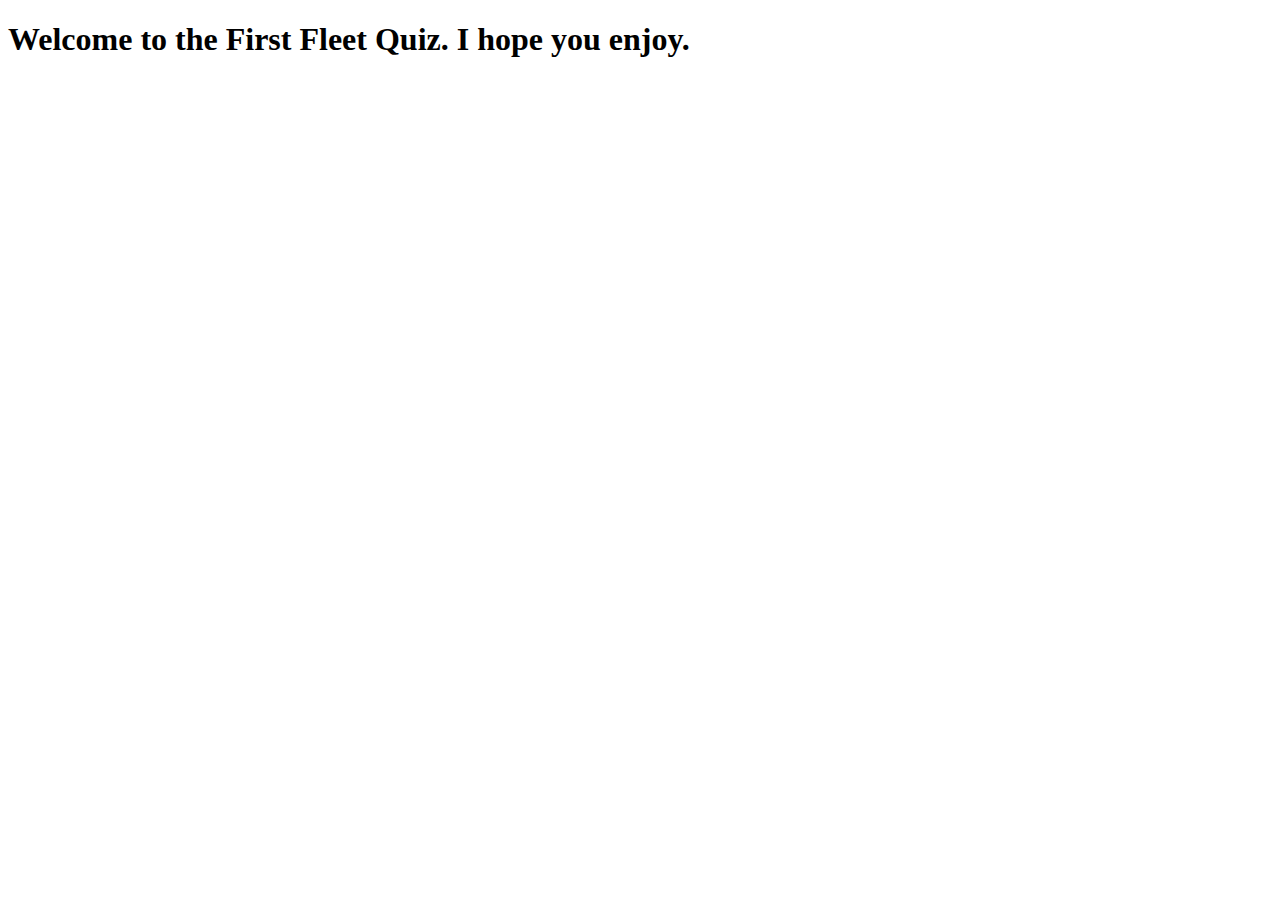
<file: Index.html>
<!DOCTYPE html>
<html lang="en">
<head>
    <meta charset="UTF-8">
    <meta name="viewport" content="width=device-width, initial-scale=1.0">
    <title>Document</title>
</head>
<body>
    <h1>Welcome to the First Fleet Quiz. I hope you enjoy.</h1>
</body>
</html>
</file>
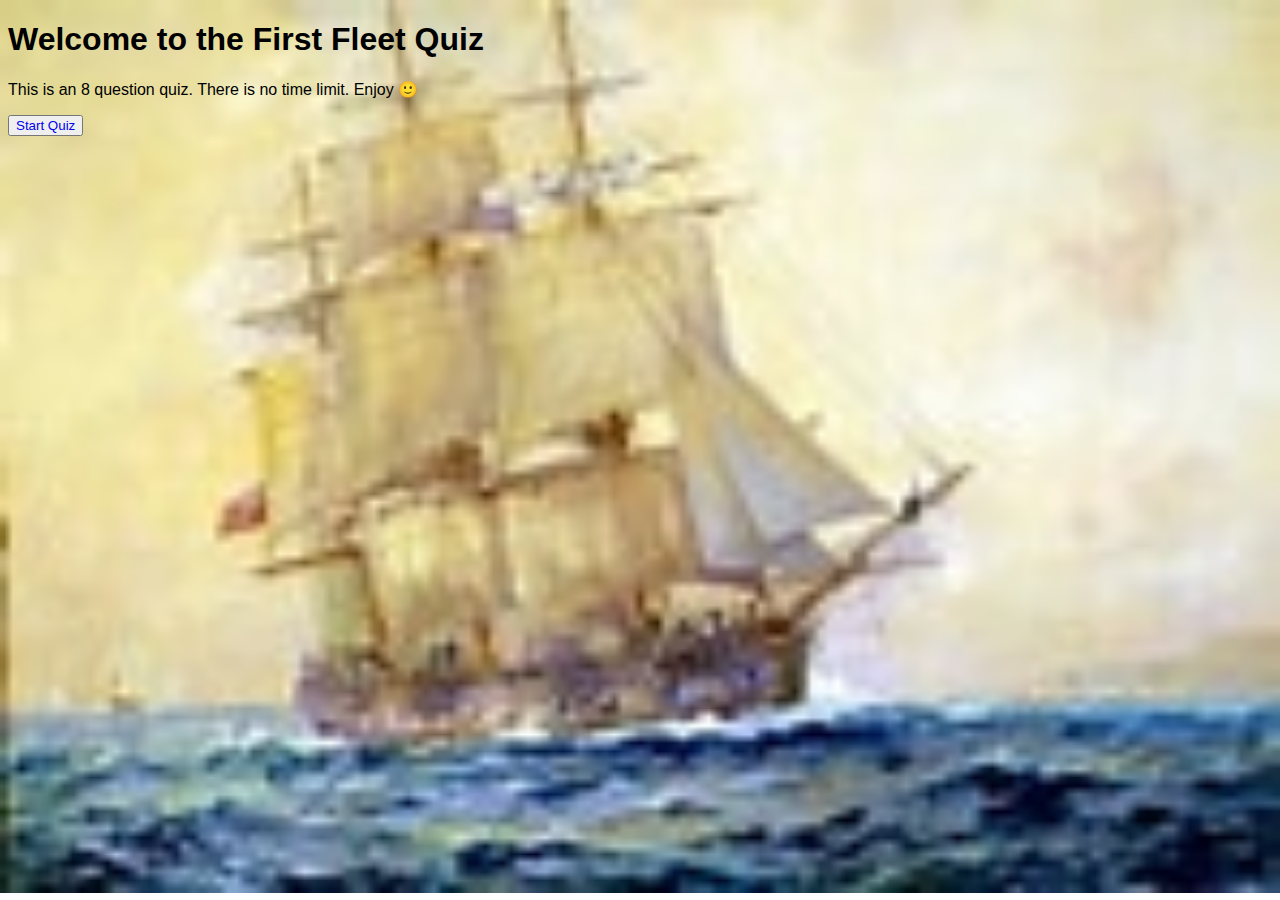
<file: index.html>
<!DOCTYPE html>
<html lang="en">
<head>
    <meta charset="UTF-8">
    <meta name="viewport" content="width=device-width, initial-scale=1.0">
    <title>Document</title>
    <link rel="stylesheet" href="style.css">
</head>
<body>
   
    <h1 class="text" id="QuizHead">Welcome to the First Fleet Quiz</h1>
    <p class="text">This is an 8 question quiz. There is no time limit. Enjoy 🙂</p>
    <button type="button"><a href="Q1.html">Start Quiz</a></button>

    
    <script type="text/javascript" src="ws.js"></script>
</body>
</html>
</file>
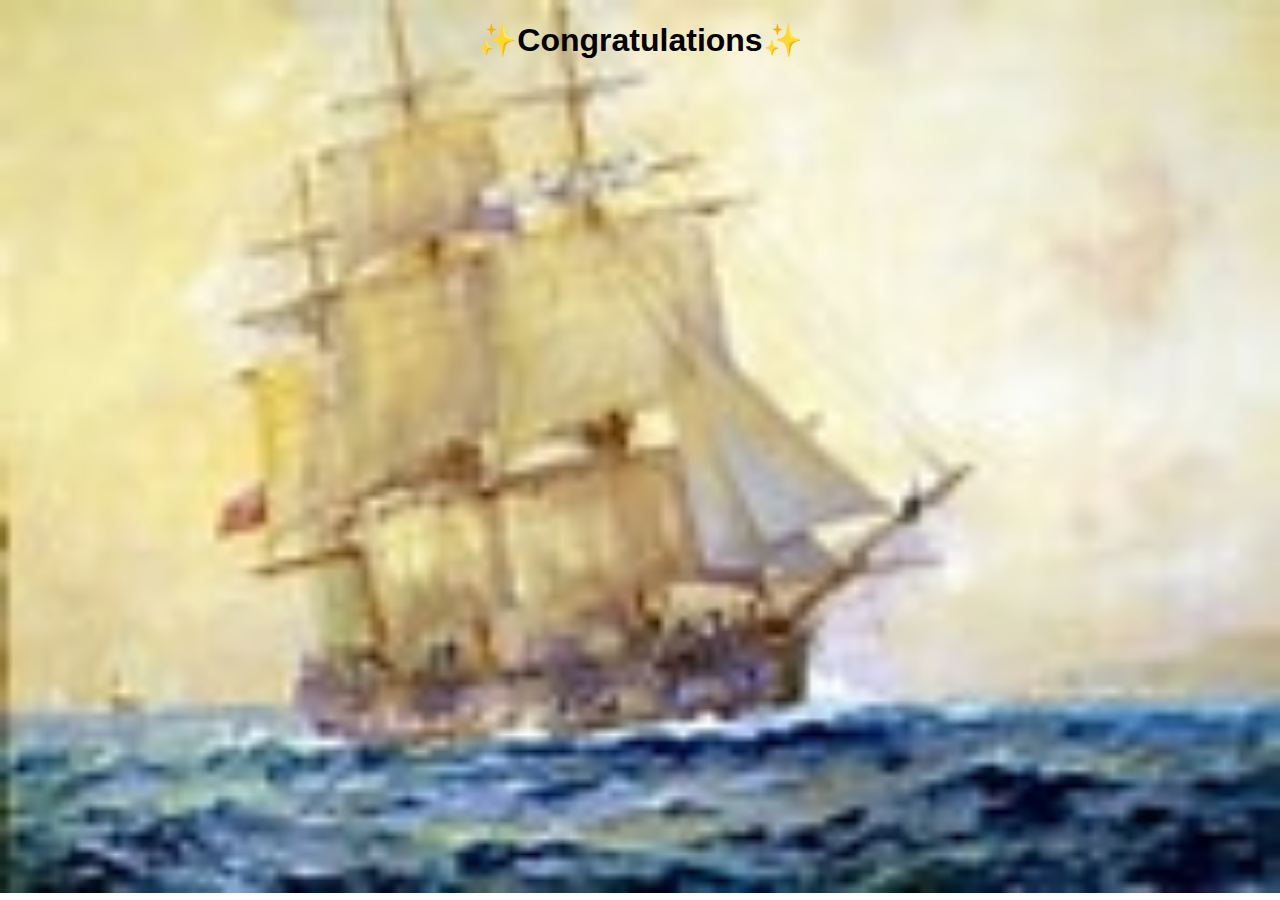
<file: finish.html>
<!DOCTYPE html>
<html lang="en">
<head>
    <meta charset="UTF-8">
    <meta name="viewport" content="width=device-width, initial-scale=1.0">
    <title>Document</title>
    <link rel="stylesheet" href="style.css">
</head>
<body>
    <h1 id="fqh1">✨Congratulations✨</h1>
    <script type="text/javascript" src="fq.js"></script>
</body>
</html>
</file>
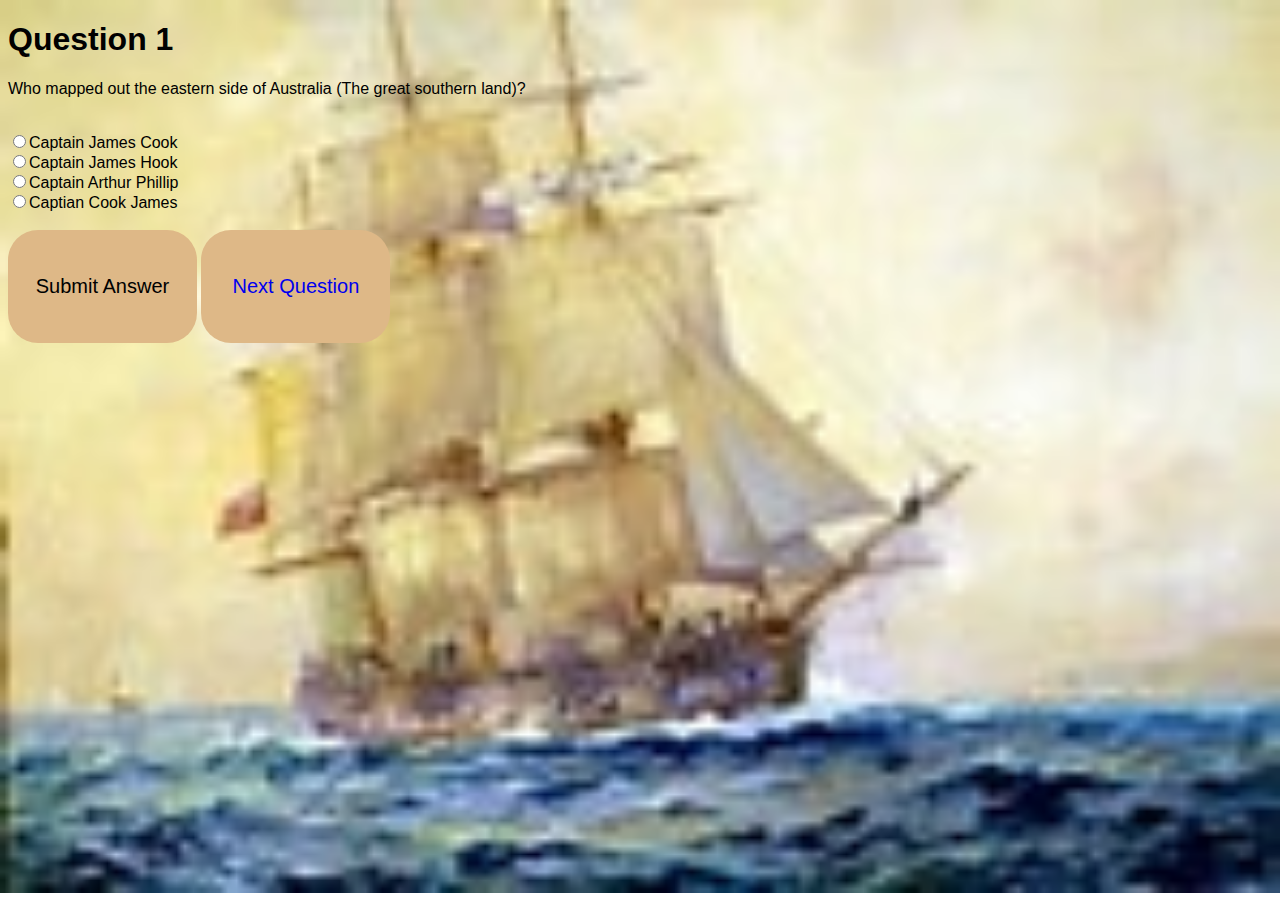
<file: Q1.html>
<!DOCTYPE html>
<html lang="en">
<head>
    <meta charset="UTF-8">
    <meta name="viewport" content="width=device-width, initial-scale=1.0">
    <title>Document</title>
    <link rel="stylesheet" href="style.css">
</head>
<body>
    <div>
     <h1>Question 1</h1>
      <div>
        
        <p class="animate__backInRight">Who mapped out the eastern side of Australia (The great southern land)?</p> <br>
        
             <div>
                    <input type="radio" name="q1" required value="Answer1" id="q1a1">Captain James Cook<br>
                    <input type="radio" name="q1" value="Answer2" id="q1a2">Captain James Hook<br>
                    <input type="radio" name="q1" value="Answer3" id="q1a3">Captain Arthur Phillip<br>
                    <input type="radio" name="q1" value="Answer4" id="q1a4">Captian Cook James<br>
                    <br><button id="q1btn" class="Submit">Submit Answer</button>
                    <button class="Next"><a href="Q2.html">Next Question</a></button>
            </div>    
    
    
    
      </div>
      <br>
      <label id="outcome"></label>
      <label id="q1r"></label>
  
    </div>    
    
    
    <script type="text/javascript" src="script.js"></script>
</body>
</html>
</file>
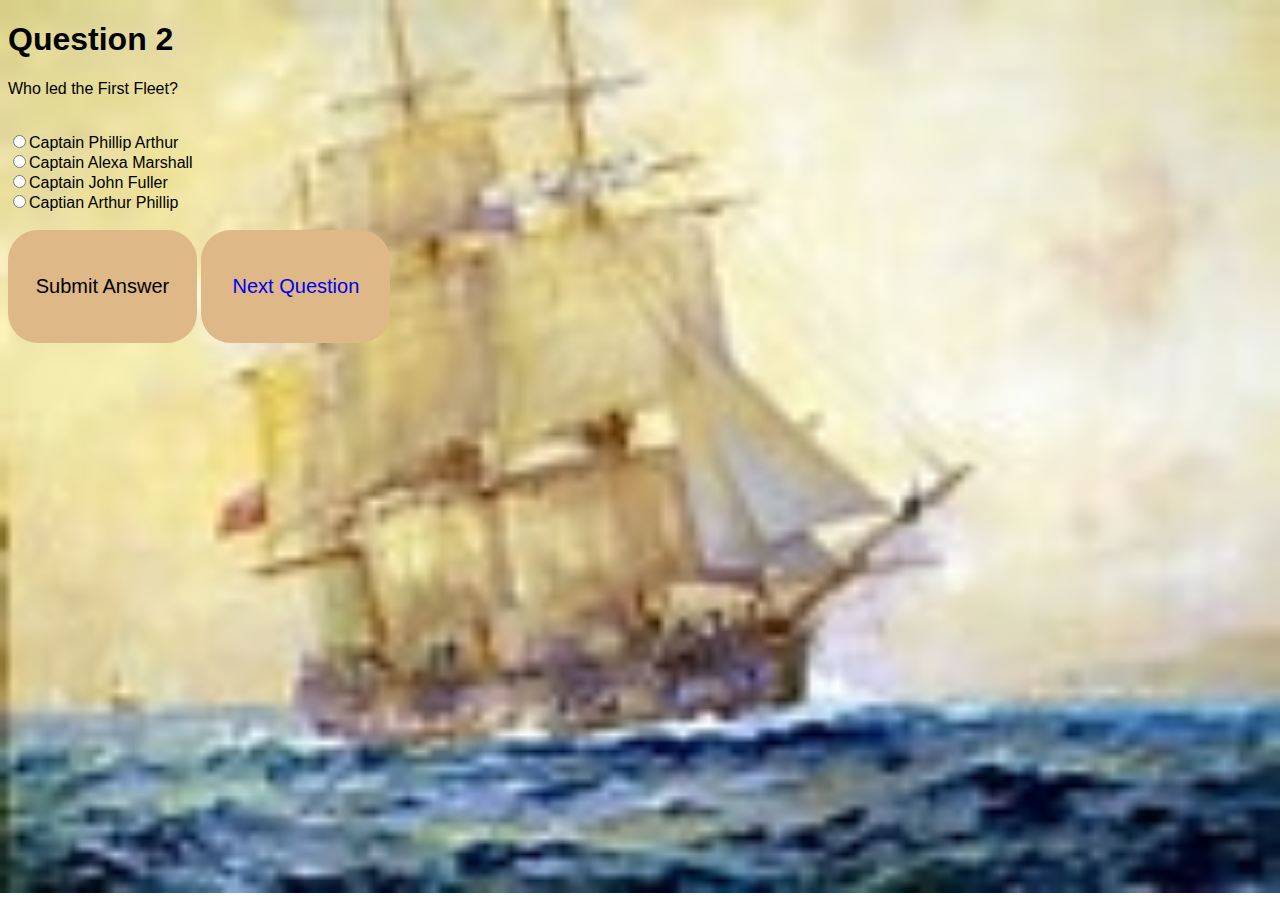
<file: Q2.html>
<!DOCTYPE html>

<html lang="en">

<head>

    <meta charset="UTF-8">

    <meta name="viewport" content="width=device-width, initial-scale=1.0">

    <title>Document</title>
    <link rel="stylesheet" href="style.css">

</head>

<body>
  <div>
    <h1>Question 2</h1>
     <div>
       
       <p>Who led the First Fleet?</p> <br>
       
            <div>
                   <input type="radio" name="q2" required value="Answer1" id="q2a1">Captain Phillip Arthur<br>
                   <input type="radio" name="q2" value="Answer2" id="q2a2">Captain Alexa Marshall<br>
                   <input type="radio" name="q2" value="Answer3" id="q2a3">Captain John Fuller<br>
                   <input type="radio" name="q2" value="Answer4" id="q2a4">Captian Arthur Phillip<br>
                   <br><button id="q2btn" class="Submit">Submit Answer</button>
                   <button class="Next"><a href="Q3.html">Next Question</a></button>
           </div>    
   
   
   
     </div>
     <br>
     <label id="outcome"></label>
     <label id="q2r"></label>
 
   </div>   
   <script type="text/javascript" src="script2.js"></script> 
</body>

</html>
</file>
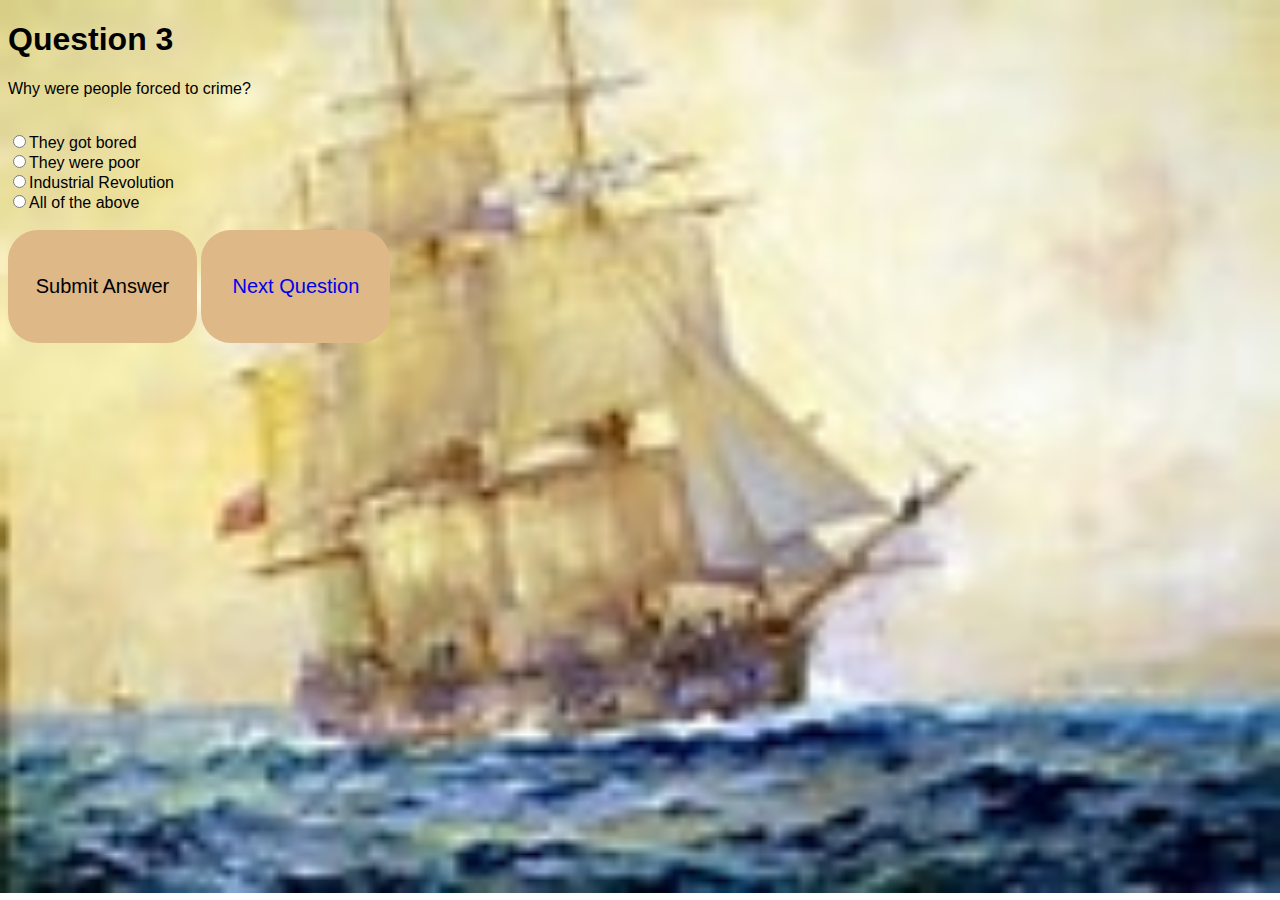
<file: Q3.html>
<!DOCTYPE html>
<html lang="en">
<head>
    <meta charset="UTF-8">
    <meta name="viewport" content="width=device-width, initial-scale=1.0">
    <title>Document</title>
    <link rel="stylesheet" href="style.css">
</head>
<body>
    <div>
     <h1>Question 3</h1>
      <div>
        
        <p class="animate__backInRight">Why were people forced to crime?</p> <br>
        
             <div>
                    <input type="radio" name="q3" required value="Answer1" id="q3a1">They got bored<br>
                    <input type="radio" name="q3" value="Answer2" id="q3a2">They were poor<br>
                    <input type="radio" name="q3" value="Answer3" id="q3a3">Industrial Revolution<br>
                    <input type="radio" name="q3" value="Answer4" id="q3a4">All of the above<br>
                    <br><button id="q1btn" class="Submit">Submit Answer</button>
                    <button class="Next"><a href="Q4.html">Next Question</a></button>
            </div>    
    
    
    
      </div>
      <br>
      <label id="outcome"></label>
      <label id="q3r"></label>
  
    </div>    
    
    
    <script type="text/javascript" src="script3.js"></script>
</body>
</html>
</file>
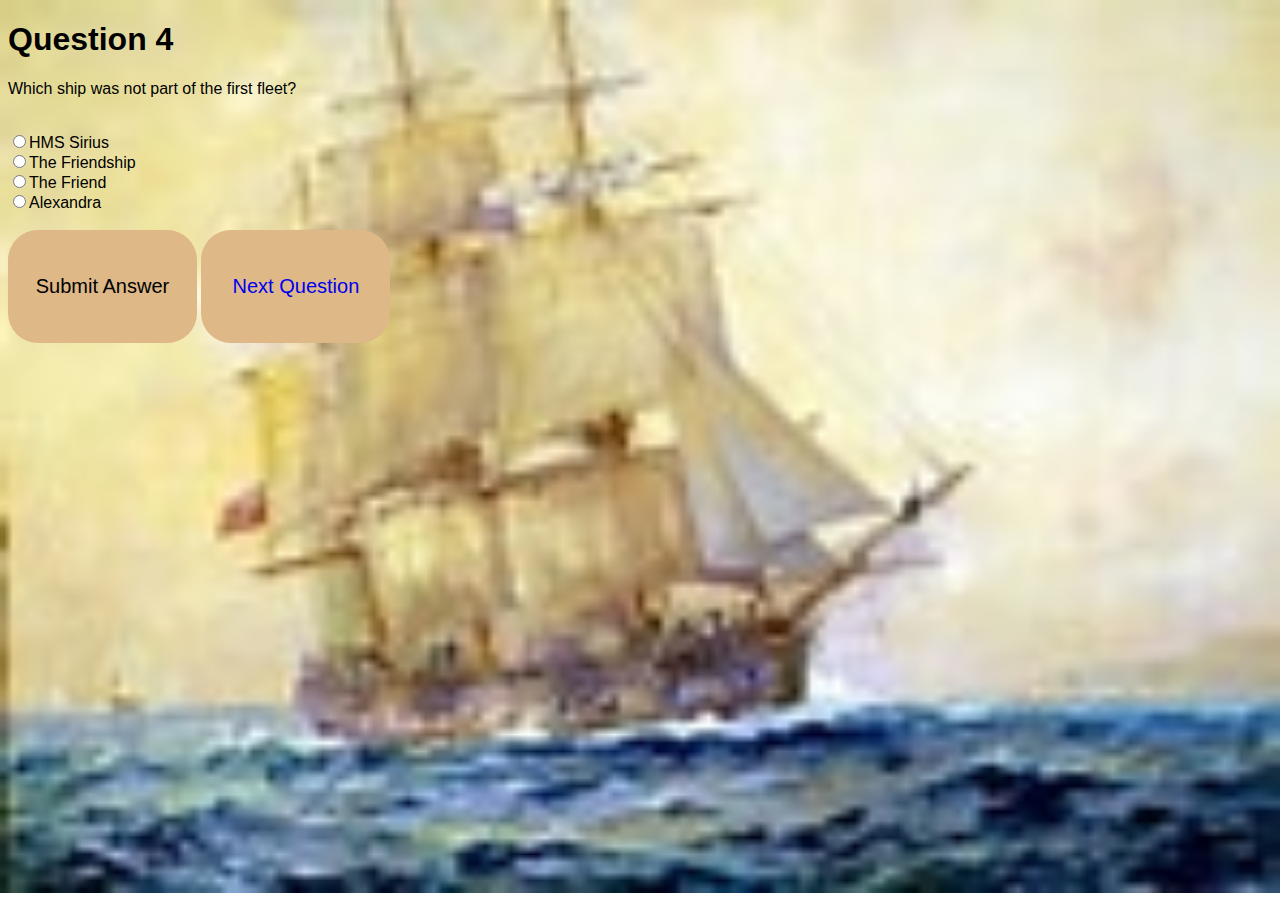
<file: Q4.html>
<!DOCTYPE html>
<html lang="en">
<head>
    <meta charset="UTF-8">
    <meta name="viewport" content="width=device-width, initial-scale=1.0">
    <title>Document</title>
    <link rel="stylesheet" href="style.css">
</head>
<body>
    <div>
     <h1>Question 4</h1>
      <div>
        
        <p class="animate__backInRight">Which ship was not part of the first fleet?</p> <br>
        
             <div>
                    <input type="radio" name="q4" required value="Answer1" id="q4a1">HMS Sirius<br>
                    <input type="radio" name="q4" value="Answer2" id="q4a2">The Friendship<br>
                    <input type="radio" name="q4" value="Answer3" id="q4a3">The Friend<br>
                    <input type="radio" name="q4" value="Answer4" id="q4a4">Alexandra<br>
                    <br><button id="q4btn" class="Submit">Submit Answer</button>
                    <button class="Next"><a href="Q5.html">Next Question</a></button>
            </div>    
    
    
    
      </div>
      <br>
      <label id="outcome"></label>
      <label id="q4r"></label>
  
    </div>    
    
    
    <script type="text/javascript" src="script4.js"></script>
</body>
</html>
</file>
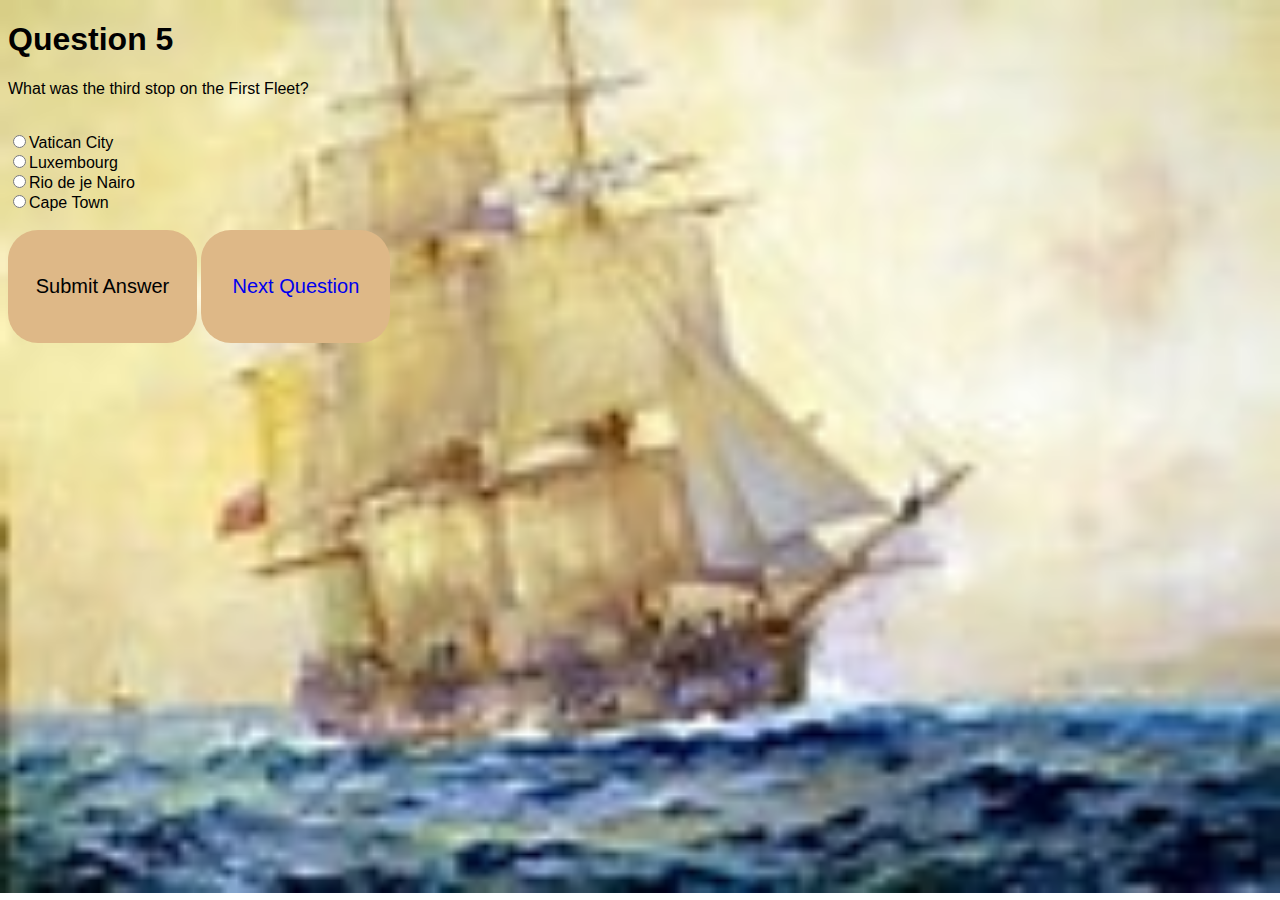
<file: Q5.html>
<!DOCTYPE HTML>
<html lang="en">
<head>
    <meta charset="UTF-8">
    <meta name="viewport" content="width=device-width, initial-scale=1.0">
    <title>Document</title>
    <link rel="stylesheet" href="style.css">
</head>
<body>
    <div>
     <h1>Question 5</h1>
      <div>
        
        <p class="animate__backInRight">What was the third stop on the First Fleet?</p> <br>
        
             <div>
                    <input type="radio" name="q5" required value="Answer1" id="q5a1">Vatican City<br>
                    <input type="radio" name="q5" value="Answer2" id="q5a2">Luxembourg<br>
                    <input type="radio" name="q5" value="Answer3" id="q5a3">Rio de je Nairo<br>
                    <input type="radio" name="q5" value="Answer4" id="q5a4">Cape Town<br>
                    <br><button id="q1btn" class="Submit">Submit Answer</button>
                    <button class="Next"><a href="Q6.html">Next Question</a></button>
            </div>    
    
    
    
      </div>
      <br>
      <label id="outcome"></label>
      <label id="q5r"></label>
  
    </div>    
    
    
    <script type="text/javascript" src="script5.js"></script>
</body>
</html>
</file>
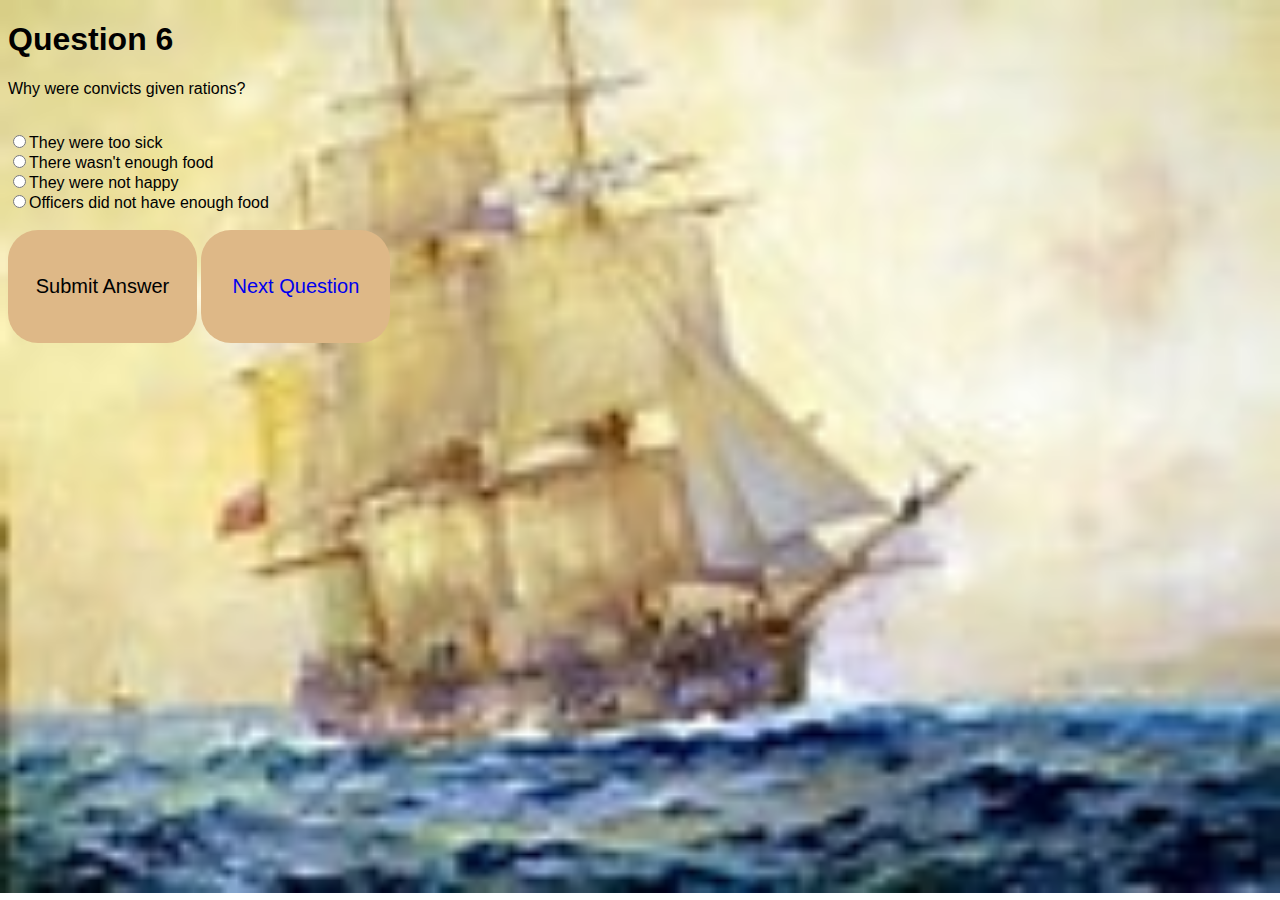
<file: Q6.html>
<!DOCTYPE html>
<html lang="en">
<head>
    <meta charset="UTF-8">
    <meta name="viewport" content="width=device-width, initial-scale=1.0">
    <title>Document</title>
    <link rel="stylesheet" href="style.css">
</head>
<body>
    <div>
     <h1>Question 6</h1>
      <div>
        
        <p class="animate__backInRight">Why were convicts given rations?</p> <br>
        
             <div>
                    <input type="radio" name="q6" required value="Answer1" id="q6a1">They were too sick<br>
                    <input type="radio" name="q6" value="Answer2" id="q6a2">There wasn't enough food<br>
                    <input type="radio" name="q6" value="Answer3" id="q6a3">They were not happy<br>
                    <input type="radio" name="q6" value="Answer4" id="q6a4">Officers did not have enough food<br>
                    <br><button id="q1btn" class="Submit">Submit Answer</button>
                    <button class="Next"><a href="Q7.html">Next Question</a></button>
            </div>    
    
    
    
      </div>
      <br>
      <label id="outcome"></label>
      <label id="q6r"></label>
  
    </div>    
    
    
    <script type="text/javascript" src="script6.js"></script>
</body>
</html>
</file>
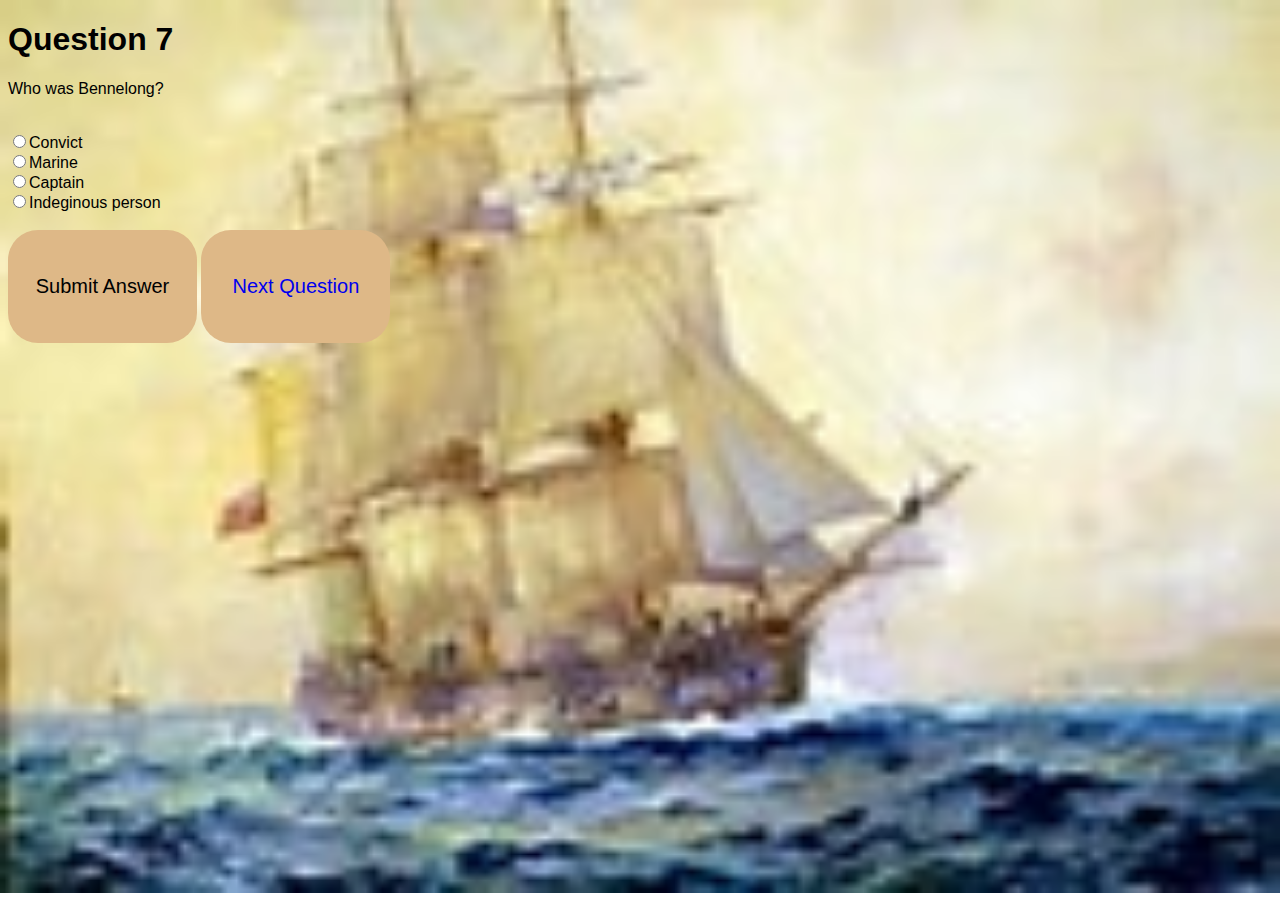
<file: Q7.html>
<!DOCTYPE html>
<html lang="en">
<head>
    <meta charset="UTF-8">
    <meta name="viewport" content="width=device-width, initial-scale=1.0">
    <title>Document</title>
    <link rel="stylesheet" href="style.css">
</head>
<body>
    <div>
     <h1>Question 7</h1>
      <div>
        
        <p class="animate__backInRight">Who was Bennelong?</p> <br>
        
             <div>
                    <input type="radio" name="q7" required value="Answer1" id="q7a1">Convict<br>
                    <input type="radio" name="q7" value="Answer2" id="q7a2">Marine<br>
                    <input type="radio" name="q7" value="Answer3" id="q7a3">Captain<br>
                    <input type="radio" name="q7" value="Answer4" id="q7a4">Indeginous person<br>
                    <br><button id="q1btn" class="Submit">Submit Answer</button>
                    <button class="Next"><a href="Q8.html">Next Question</a></button>
            </div>    
    
    
    
      </div>
      <br>
      <label id="outcome"></label>
      <label id="q7r"></label>
  
    </div>    
    
    
    <script type="text/javascript" src="script7.js"></script>
</body>
</html>
</file>
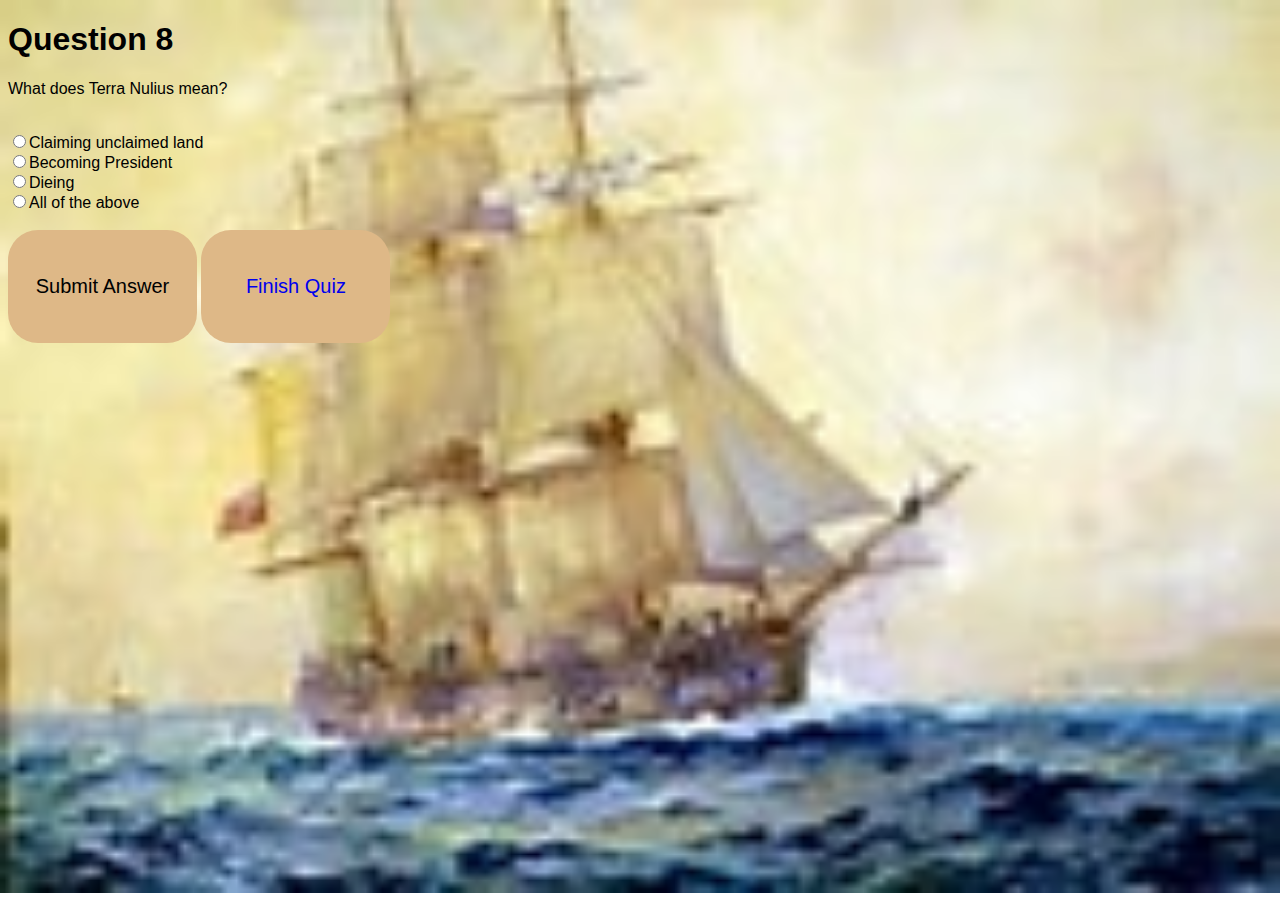
<file: Q8.html>
<!DOCTYPE html>
<html lang="en">
<head>
    <meta charset="UTF-8">
    <meta name="viewport" content="width=device-width, initial-scale=1.0">
    <title>Document</title>
    <link rel="stylesheet" href="style.css">
</head>
<body>
    <div>
     <h1>Question 8</h1>
      <div>
        
        <p class="animate__backInRight">What does Terra Nulius mean?</p> <br>
        
             <div>
                    <input type="radio" name="q8" required value="Answer1" id="q8a1">Claiming unclaimed land<br>
                    <input type="radio" name="q8" value="Answer2" id="q8a2">Becoming President<br>
                    <input type="radio" name="q8" value="Answer3" id="q8a3">Dieing<br>
                    <input type="radio" name="q8" value="Answer4" id="q8a4">All of the above<br>
                    <br><button id="q1btn" class="Submit">Submit Answer</button>
                    <button class="Next"><a href="finish.html">Finish Quiz</a></button>
            </div>    
    
    
    
      </div>
      <br>
      <label id="outcome"></label>
      <label id="q8r"></label>
  
    </div>    
    
    
    <script type="text/javascript" src="script8.js"></script>
</body>
</html>
</file>
<file: style.css>
@charset "UTF-8";
body {
    background-image: url('Ship.png');
    background-repeat: no-repeat;
    background-size: cover;
    font-family: sans-serif;
    color: black;
}

a{
    text-decoration: none;

}

ul{
    list-style: none;
}

.Submit{
    border-radius: 30px; 
    /*background-color: #04ff00; /*Green*/
    border:black; 
    width: 5cm;
    height: 3cm;
    background-color: burlywood; /*Burlywood*/
    font-size: 20px;  
}

.Next{
  border-radius: 30px; 
  /*background-color: #04ff00; /*Green*/
  border:black; 
  width: 5cm;
  height: 3cm;
  background-color: burlywood; /*Burlywood*/
  font-size: 20px;  
}

#fqh1{
  text-align: center;
}




/*Animate.css - Credits to https://github.com/animate-css/animate.css/blob/main/animate.css and https://animate.style/ */



/*!
 * animate.css - https://animate.style/
 * Version - 4.1.1
 * Licensed under the Hippocratic License 2.1 - http://firstdonoharm.dev
 *
 * Copyright (c) 2022 Animate.css
 */
:root {
  --animate-duration: 1s;
  --animate-delay: 1s;
  --animate-repeat: 1;
}
.animate__animated {
  -webkit-animation-duration: 1s;
  animation-duration: 1s;
  -webkit-animation-duration: var(--animate-duration);
  animation-duration: var(--animate-duration);
  -webkit-animation-fill-mode: both;
  animation-fill-mode: both;
}
.animate__animated.animate__infinite {
  -webkit-animation-iteration-count: infinite;
  animation-iteration-count: infinite;
}
.animate__animated.animate__repeat-1 {
  -webkit-animation-iteration-count: 1;
  animation-iteration-count: 1;
  -webkit-animation-iteration-count: var(--animate-repeat);
  animation-iteration-count: var(--animate-repeat);
}
.animate__animated.animate__repeat-2 {
  -webkit-animation-iteration-count: calc(1 * 2);
  animation-iteration-count: calc(1 * 2);
  -webkit-animation-iteration-count: calc(var(--animate-repeat) * 2);
  animation-iteration-count: calc(var(--animate-repeat) * 2);
}
.animate__animated.animate__repeat-3 {
  -webkit-animation-iteration-count: calc(1 * 3);
  animation-iteration-count: calc(1 * 3);
  -webkit-animation-iteration-count: calc(var(--animate-repeat) * 3);
  animation-iteration-count: calc(var(--animate-repeat) * 3);
}
.animate__animated.animate__delay-1s {
  -webkit-animation-delay: 1s;
  animation-delay: 1s;
  -webkit-animation-delay: var(--animate-delay);
  animation-delay: var(--animate-delay);
}
.animate__animated.animate__delay-2s {
  -webkit-animation-delay: calc(1s * 2);
  animation-delay: calc(1s * 2);
  -webkit-animation-delay: calc(var(--animate-delay) * 2);
  animation-delay: calc(var(--animate-delay) * 2);
}
.animate__animated.animate__delay-3s {
  -webkit-animation-delay: calc(1s * 3);
  animation-delay: calc(1s * 3);
  -webkit-animation-delay: calc(var(--animate-delay) * 3);
  animation-delay: calc(var(--animate-delay) * 3);
}
.animate__animated.animate__delay-4s {
  -webkit-animation-delay: calc(1s * 4);
  animation-delay: calc(1s * 4);
  -webkit-animation-delay: calc(var(--animate-delay) * 4);
  animation-delay: calc(var(--animate-delay) * 4);
}
.animate__animated.animate__delay-5s {
  -webkit-animation-delay: calc(1s * 5);
  animation-delay: calc(1s * 5);
  -webkit-animation-delay: calc(var(--animate-delay) * 5);
  animation-delay: calc(var(--animate-delay) * 5);
}
.animate__animated.animate__faster {
  -webkit-animation-duration: calc(1s / 2);
  animation-duration: calc(1s / 2);
  -webkit-animation-duration: calc(var(--animate-duration) / 2);
  animation-duration: calc(var(--animate-duration) / 2);
}
.animate__animated.animate__fast {
  -webkit-animation-duration: calc(1s * 0.8);
  animation-duration: calc(1s * 0.8);
  -webkit-animation-duration: calc(var(--animate-duration) * 0.8);
  animation-duration: calc(var(--animate-duration) * 0.8);
}
.animate__animated.animate__slow {
  -webkit-animation-duration: calc(1s * 2);
  animation-duration: calc(1s * 2);
  -webkit-animation-duration: calc(var(--animate-duration) * 2);
  animation-duration: calc(var(--animate-duration) * 2);
}
.animate__animated.animate__slower {
  -webkit-animation-duration: calc(1s * 3);
  animation-duration: calc(1s * 3);
  -webkit-animation-duration: calc(var(--animate-duration) * 3);
  animation-duration: calc(var(--animate-duration) * 3);
}
@media print, (prefers-reduced-motion: reduce) {
  .animate__animated {
    -webkit-animation-duration: 1ms !important;
    animation-duration: 1ms !important;
    -webkit-transition-duration: 1ms !important;
    transition-duration: 1ms !important;
    -webkit-animation-iteration-count: 1 !important;
    animation-iteration-count: 1 !important;
  }

  .animate__animated[class*='Out'] {
    opacity: 0;
  }
}
/* Attention seekers  */
@-webkit-keyframes bounce {
  from,
  20%,
  53%,
  to {
    -webkit-animation-timing-function: cubic-bezier(0.215, 0.61, 0.355, 1);
    animation-timing-function: cubic-bezier(0.215, 0.61, 0.355, 1);
    -webkit-transform: translate3d(0, 0, 0);
    transform: translate3d(0, 0, 0);
  }

  40%,
  43% {
    -webkit-animation-timing-function: cubic-bezier(0.755, 0.05, 0.855, 0.06);
    animation-timing-function: cubic-bezier(0.755, 0.05, 0.855, 0.06);
    -webkit-transform: translate3d(0, -30px, 0) scaleY(1.1);
    transform: translate3d(0, -30px, 0) scaleY(1.1);
  }

  70% {
    -webkit-animation-timing-function: cubic-bezier(0.755, 0.05, 0.855, 0.06);
    animation-timing-function: cubic-bezier(0.755, 0.05, 0.855, 0.06);
    -webkit-transform: translate3d(0, -15px, 0) scaleY(1.05);
    transform: translate3d(0, -15px, 0) scaleY(1.05);
  }

  80% {
    -webkit-transition-timing-function: cubic-bezier(0.215, 0.61, 0.355, 1);
    transition-timing-function: cubic-bezier(0.215, 0.61, 0.355, 1);
    -webkit-transform: translate3d(0, 0, 0) scaleY(0.95);
    transform: translate3d(0, 0, 0) scaleY(0.95);
  }

  90% {
    -webkit-transform: translate3d(0, -4px, 0) scaleY(1.02);
    transform: translate3d(0, -4px, 0) scaleY(1.02);
  }
}
@keyframes bounce {
  from,
  20%,
  53%,
  to {
    -webkit-animation-timing-function: cubic-bezier(0.215, 0.61, 0.355, 1);
    animation-timing-function: cubic-bezier(0.215, 0.61, 0.355, 1);
    -webkit-transform: translate3d(0, 0, 0);
    transform: translate3d(0, 0, 0);
  }

  40%,
  43% {
    -webkit-animation-timing-function: cubic-bezier(0.755, 0.05, 0.855, 0.06);
    animation-timing-function: cubic-bezier(0.755, 0.05, 0.855, 0.06);
    -webkit-transform: translate3d(0, -30px, 0) scaleY(1.1);
    transform: translate3d(0, -30px, 0) scaleY(1.1);
  }

  70% {
    -webkit-animation-timing-function: cubic-bezier(0.755, 0.05, 0.855, 0.06);
    animation-timing-function: cubic-bezier(0.755, 0.05, 0.855, 0.06);
    -webkit-transform: translate3d(0, -15px, 0) scaleY(1.05);
    transform: translate3d(0, -15px, 0) scaleY(1.05);
  }

  80% {
    -webkit-transition-timing-function: cubic-bezier(0.215, 0.61, 0.355, 1);
    transition-timing-function: cubic-bezier(0.215, 0.61, 0.355, 1);
    -webkit-transform: translate3d(0, 0, 0) scaleY(0.95);
    transform: translate3d(0, 0, 0) scaleY(0.95);
  }

  90% {
    -webkit-transform: translate3d(0, -4px, 0) scaleY(1.02);
    transform: translate3d(0, -4px, 0) scaleY(1.02);
  }
}
.animate__bounce {
  -webkit-animation-name: bounce;
  animation-name: bounce;
  -webkit-transform-origin: center bottom;
  transform-origin: center bottom;
}
@-webkit-keyframes flash {
  from,
  50%,
  to {
    opacity: 1;
  }

  25%,
  75% {
    opacity: 0;
  }
}
@keyframes flash {
  from,
  50%,
  to {
    opacity: 1;
  }

  25%,
  75% {
    opacity: 0;
  }
}
.animate__flash {
  -webkit-animation-name: flash;
  animation-name: flash;
}
/* originally authored by Nick Pettit - https://github.com/nickpettit/glide */
@-webkit-keyframes pulse {
  from {
    -webkit-transform: scale3d(1, 1, 1);
    transform: scale3d(1, 1, 1);
  }

  50% {
    -webkit-transform: scale3d(1.05, 1.05, 1.05);
    transform: scale3d(1.05, 1.05, 1.05);
  }

  to {
    -webkit-transform: scale3d(1, 1, 1);
    transform: scale3d(1, 1, 1);
  }
}
@keyframes pulse {
  from {
    -webkit-transform: scale3d(1, 1, 1);
    transform: scale3d(1, 1, 1);
  }

  50% {
    -webkit-transform: scale3d(1.05, 1.05, 1.05);
    transform: scale3d(1.05, 1.05, 1.05);
  }

  to {
    -webkit-transform: scale3d(1, 1, 1);
    transform: scale3d(1, 1, 1);
  }
}
.animate__pulse {
  -webkit-animation-name: pulse;
  animation-name: pulse;
  -webkit-animation-timing-function: ease-in-out;
  animation-timing-function: ease-in-out;
}
@-webkit-keyframes rubberBand {
  from {
    -webkit-transform: scale3d(1, 1, 1);
    transform: scale3d(1, 1, 1);
  }

  30% {
    -webkit-transform: scale3d(1.25, 0.75, 1);
    transform: scale3d(1.25, 0.75, 1);
  }

  40% {
    -webkit-transform: scale3d(0.75, 1.25, 1);
    transform: scale3d(0.75, 1.25, 1);
  }

  50% {
    -webkit-transform: scale3d(1.15, 0.85, 1);
    transform: scale3d(1.15, 0.85, 1);
  }

  65% {
    -webkit-transform: scale3d(0.95, 1.05, 1);
    transform: scale3d(0.95, 1.05, 1);
  }

  75% {
    -webkit-transform: scale3d(1.05, 0.95, 1);
    transform: scale3d(1.05, 0.95, 1);
  }

  to {
    -webkit-transform: scale3d(1, 1, 1);
    transform: scale3d(1, 1, 1);
  }
}
@keyframes rubberBand {
  from {
    -webkit-transform: scale3d(1, 1, 1);
    transform: scale3d(1, 1, 1);
  }

  30% {
    -webkit-transform: scale3d(1.25, 0.75, 1);
    transform: scale3d(1.25, 0.75, 1);
  }

  40% {
    -webkit-transform: scale3d(0.75, 1.25, 1);
    transform: scale3d(0.75, 1.25, 1);
  }

  50% {
    -webkit-transform: scale3d(1.15, 0.85, 1);
    transform: scale3d(1.15, 0.85, 1);
  }

  65% {
    -webkit-transform: scale3d(0.95, 1.05, 1);
    transform: scale3d(0.95, 1.05, 1);
  }

  75% {
    -webkit-transform: scale3d(1.05, 0.95, 1);
    transform: scale3d(1.05, 0.95, 1);
  }

  to {
    -webkit-transform: scale3d(1, 1, 1);
    transform: scale3d(1, 1, 1);
  }
}
.animate__rubberBand {
  -webkit-animation-name: rubberBand;
  animation-name: rubberBand;
}
@-webkit-keyframes shakeX {
  from,
  to {
    -webkit-transform: translate3d(0, 0, 0);
    transform: translate3d(0, 0, 0);
  }

  10%,
  30%,
  50%,
  70%,
  90% {
    -webkit-transform: translate3d(-10px, 0, 0);
    transform: translate3d(-10px, 0, 0);
  }

  20%,
  40%,
  60%,
  80% {
    -webkit-transform: translate3d(10px, 0, 0);
    transform: translate3d(10px, 0, 0);
  }
}
@keyframes shakeX {
  from,
  to {
    -webkit-transform: translate3d(0, 0, 0);
    transform: translate3d(0, 0, 0);
  }

  10%,
  30%,
  50%,
  70%,
  90% {
    -webkit-transform: translate3d(-10px, 0, 0);
    transform: translate3d(-10px, 0, 0);
  }

  20%,
  40%,
  60%,
  80% {
    -webkit-transform: translate3d(10px, 0, 0);
    transform: translate3d(10px, 0, 0);
  }
}
.animate__shakeX {
  -webkit-animation-name: shakeX;
  animation-name: shakeX;
}
@-webkit-keyframes shakeY {
  from,
  to {
    -webkit-transform: translate3d(0, 0, 0);
    transform: translate3d(0, 0, 0);
  }

  10%,
  30%,
  50%,
  70%,
  90% {
    -webkit-transform: translate3d(0, -10px, 0);
    transform: translate3d(0, -10px, 0);
  }

  20%,
  40%,
  60%,
  80% {
    -webkit-transform: translate3d(0, 10px, 0);
    transform: translate3d(0, 10px, 0);
  }
}
@keyframes shakeY {
  from,
  to {
    -webkit-transform: translate3d(0, 0, 0);
    transform: translate3d(0, 0, 0);
  }

  10%,
  30%,
  50%,
  70%,
  90% {
    -webkit-transform: translate3d(0, -10px, 0);
    transform: translate3d(0, -10px, 0);
  }

  20%,
  40%,
  60%,
  80% {
    -webkit-transform: translate3d(0, 10px, 0);
    transform: translate3d(0, 10px, 0);
  }
}
.animate__shakeY {
  -webkit-animation-name: shakeY;
  animation-name: shakeY;
}
@-webkit-keyframes headShake {
  0% {
    -webkit-transform: translateX(0);
    transform: translateX(0);
  }

  6.5% {
    -webkit-transform: translateX(-6px) rotateY(-9deg);
    transform: translateX(-6px) rotateY(-9deg);
  }

  18.5% {
    -webkit-transform: translateX(5px) rotateY(7deg);
    transform: translateX(5px) rotateY(7deg);
  }

  31.5% {
    -webkit-transform: translateX(-3px) rotateY(-5deg);
    transform: translateX(-3px) rotateY(-5deg);
  }

  43.5% {
    -webkit-transform: translateX(2px) rotateY(3deg);
    transform: translateX(2px) rotateY(3deg);
  }

  50% {
    -webkit-transform: translateX(0);
    transform: translateX(0);
  }
}
@keyframes headShake {
  0% {
    -webkit-transform: translateX(0);
    transform: translateX(0);
  }

  6.5% {
    -webkit-transform: translateX(-6px) rotateY(-9deg);
    transform: translateX(-6px) rotateY(-9deg);
  }

  18.5% {
    -webkit-transform: translateX(5px) rotateY(7deg);
    transform: translateX(5px) rotateY(7deg);
  }

  31.5% {
    -webkit-transform: translateX(-3px) rotateY(-5deg);
    transform: translateX(-3px) rotateY(-5deg);
  }

  43.5% {
    -webkit-transform: translateX(2px) rotateY(3deg);
    transform: translateX(2px) rotateY(3deg);
  }

  50% {
    -webkit-transform: translateX(0);
    transform: translateX(0);
  }
}
.animate__headShake {
  -webkit-animation-timing-function: ease-in-out;
  animation-timing-function: ease-in-out;
  -webkit-animation-name: headShake;
  animation-name: headShake;
}
@-webkit-keyframes swing {
  20% {
    -webkit-transform: rotate3d(0, 0, 1, 15deg);
    transform: rotate3d(0, 0, 1, 15deg);
  }

  40% {
    -webkit-transform: rotate3d(0, 0, 1, -10deg);
    transform: rotate3d(0, 0, 1, -10deg);
  }

  60% {
    -webkit-transform: rotate3d(0, 0, 1, 5deg);
    transform: rotate3d(0, 0, 1, 5deg);
  }

  80% {
    -webkit-transform: rotate3d(0, 0, 1, -5deg);
    transform: rotate3d(0, 0, 1, -5deg);
  }

  to {
    -webkit-transform: rotate3d(0, 0, 1, 0deg);
    transform: rotate3d(0, 0, 1, 0deg);
  }
}
@keyframes swing {
  20% {
    -webkit-transform: rotate3d(0, 0, 1, 15deg);
    transform: rotate3d(0, 0, 1, 15deg);
  }

  40% {
    -webkit-transform: rotate3d(0, 0, 1, -10deg);
    transform: rotate3d(0, 0, 1, -10deg);
  }

  60% {
    -webkit-transform: rotate3d(0, 0, 1, 5deg);
    transform: rotate3d(0, 0, 1, 5deg);
  }

  80% {
    -webkit-transform: rotate3d(0, 0, 1, -5deg);
    transform: rotate3d(0, 0, 1, -5deg);
  }

  to {
    -webkit-transform: rotate3d(0, 0, 1, 0deg);
    transform: rotate3d(0, 0, 1, 0deg);
  }
}
.animate__swing {
  -webkit-transform-origin: top center;
  transform-origin: top center;
  -webkit-animation-name: swing;
  animation-name: swing;
}
@-webkit-keyframes tada {
  from {
    -webkit-transform: scale3d(1, 1, 1);
    transform: scale3d(1, 1, 1);
  }

  10%,
  20% {
    -webkit-transform: scale3d(0.9, 0.9, 0.9) rotate3d(0, 0, 1, -3deg);
    transform: scale3d(0.9, 0.9, 0.9) rotate3d(0, 0, 1, -3deg);
  }

  30%,
  50%,
  70%,
  90% {
    -webkit-transform: scale3d(1.1, 1.1, 1.1) rotate3d(0, 0, 1, 3deg);
    transform: scale3d(1.1, 1.1, 1.1) rotate3d(0, 0, 1, 3deg);
  }

  40%,
  60%,
  80% {
    -webkit-transform: scale3d(1.1, 1.1, 1.1) rotate3d(0, 0, 1, -3deg);
    transform: scale3d(1.1, 1.1, 1.1) rotate3d(0, 0, 1, -3deg);
  }

  to {
    -webkit-transform: scale3d(1, 1, 1);
    transform: scale3d(1, 1, 1);
  }
}
@keyframes tada {
  from {
    -webkit-transform: scale3d(1, 1, 1);
    transform: scale3d(1, 1, 1);
  }

  10%,
  20% {
    -webkit-transform: scale3d(0.9, 0.9, 0.9) rotate3d(0, 0, 1, -3deg);
    transform: scale3d(0.9, 0.9, 0.9) rotate3d(0, 0, 1, -3deg);
  }

  30%,
  50%,
  70%,
  90% {
    -webkit-transform: scale3d(1.1, 1.1, 1.1) rotate3d(0, 0, 1, 3deg);
    transform: scale3d(1.1, 1.1, 1.1) rotate3d(0, 0, 1, 3deg);
  }

  40%,
  60%,
  80% {
    -webkit-transform: scale3d(1.1, 1.1, 1.1) rotate3d(0, 0, 1, -3deg);
    transform: scale3d(1.1, 1.1, 1.1) rotate3d(0, 0, 1, -3deg);
  }

  to {
    -webkit-transform: scale3d(1, 1, 1);
    transform: scale3d(1, 1, 1);
  }
}
.animate__tada {
  -webkit-animation-name: tada;
  animation-name: tada;
}
/* originally authored by Nick Pettit - https://github.com/nickpettit/glide */
@-webkit-keyframes wobble {
  from {
    -webkit-transform: translate3d(0, 0, 0);
    transform: translate3d(0, 0, 0);
  }

  15% {
    -webkit-transform: translate3d(-25%, 0, 0) rotate3d(0, 0, 1, -5deg);
    transform: translate3d(-25%, 0, 0) rotate3d(0, 0, 1, -5deg);
  }

  30% {
    -webkit-transform: translate3d(20%, 0, 0) rotate3d(0, 0, 1, 3deg);
    transform: translate3d(20%, 0, 0) rotate3d(0, 0, 1, 3deg);
  }

  45% {
    -webkit-transform: translate3d(-15%, 0, 0) rotate3d(0, 0, 1, -3deg);
    transform: translate3d(-15%, 0, 0) rotate3d(0, 0, 1, -3deg);
  }

  60% {
    -webkit-transform: translate3d(10%, 0, 0) rotate3d(0, 0, 1, 2deg);
    transform: translate3d(10%, 0, 0) rotate3d(0, 0, 1, 2deg);
  }

  75% {
    -webkit-transform: translate3d(-5%, 0, 0) rotate3d(0, 0, 1, -1deg);
    transform: translate3d(-5%, 0, 0) rotate3d(0, 0, 1, -1deg);
  }

  to {
    -webkit-transform: translate3d(0, 0, 0);
    transform: translate3d(0, 0, 0);
  }
}
@keyframes wobble {
  from {
    -webkit-transform: translate3d(0, 0, 0);
    transform: translate3d(0, 0, 0);
  }

  15% {
    -webkit-transform: translate3d(-25%, 0, 0) rotate3d(0, 0, 1, -5deg);
    transform: translate3d(-25%, 0, 0) rotate3d(0, 0, 1, -5deg);
  }

  30% {
    -webkit-transform: translate3d(20%, 0, 0) rotate3d(0, 0, 1, 3deg);
    transform: translate3d(20%, 0, 0) rotate3d(0, 0, 1, 3deg);
  }

  45% {
    -webkit-transform: translate3d(-15%, 0, 0) rotate3d(0, 0, 1, -3deg);
    transform: translate3d(-15%, 0, 0) rotate3d(0, 0, 1, -3deg);
  }

  60% {
    -webkit-transform: translate3d(10%, 0, 0) rotate3d(0, 0, 1, 2deg);
    transform: translate3d(10%, 0, 0) rotate3d(0, 0, 1, 2deg);
  }

  75% {
    -webkit-transform: translate3d(-5%, 0, 0) rotate3d(0, 0, 1, -1deg);
    transform: translate3d(-5%, 0, 0) rotate3d(0, 0, 1, -1deg);
  }

  to {
    -webkit-transform: translate3d(0, 0, 0);
    transform: translate3d(0, 0, 0);
  }
}
.animate__wobble {
  -webkit-animation-name: wobble;
  animation-name: wobble;
}
@-webkit-keyframes jello {
  from,
  11.1%,
  to {
    -webkit-transform: translate3d(0, 0, 0);
    transform: translate3d(0, 0, 0);
  }

  22.2% {
    -webkit-transform: skewX(-12.5deg) skewY(-12.5deg);
    transform: skewX(-12.5deg) skewY(-12.5deg);
  }

  33.3% {
    -webkit-transform: skewX(6.25deg) skewY(6.25deg);
    transform: skewX(6.25deg) skewY(6.25deg);
  }

  44.4% {
    -webkit-transform: skewX(-3.125deg) skewY(-3.125deg);
    transform: skewX(-3.125deg) skewY(-3.125deg);
  }

  55.5% {
    -webkit-transform: skewX(1.5625deg) skewY(1.5625deg);
    transform: skewX(1.5625deg) skewY(1.5625deg);
  }

  66.6% {
    -webkit-transform: skewX(-0.78125deg) skewY(-0.78125deg);
    transform: skewX(-0.78125deg) skewY(-0.78125deg);
  }

  77.7% {
    -webkit-transform: skewX(0.390625deg) skewY(0.390625deg);
    transform: skewX(0.390625deg) skewY(0.390625deg);
  }

  88.8% {
    -webkit-transform: skewX(-0.1953125deg) skewY(-0.1953125deg);
    transform: skewX(-0.1953125deg) skewY(-0.1953125deg);
  }
}
@keyframes jello {
  from,
  11.1%,
  to {
    -webkit-transform: translate3d(0, 0, 0);
    transform: translate3d(0, 0, 0);
  }

  22.2% {
    -webkit-transform: skewX(-12.5deg) skewY(-12.5deg);
    transform: skewX(-12.5deg) skewY(-12.5deg);
  }

  33.3% {
    -webkit-transform: skewX(6.25deg) skewY(6.25deg);
    transform: skewX(6.25deg) skewY(6.25deg);
  }

  44.4% {
    -webkit-transform: skewX(-3.125deg) skewY(-3.125deg);
    transform: skewX(-3.125deg) skewY(-3.125deg);
  }

  55.5% {
    -webkit-transform: skewX(1.5625deg) skewY(1.5625deg);
    transform: skewX(1.5625deg) skewY(1.5625deg);
  }

  66.6% {
    -webkit-transform: skewX(-0.78125deg) skewY(-0.78125deg);
    transform: skewX(-0.78125deg) skewY(-0.78125deg);
  }

  77.7% {
    -webkit-transform: skewX(0.390625deg) skewY(0.390625deg);
    transform: skewX(0.390625deg) skewY(0.390625deg);
  }

  88.8% {
    -webkit-transform: skewX(-0.1953125deg) skewY(-0.1953125deg);
    transform: skewX(-0.1953125deg) skewY(-0.1953125deg);
  }
}
.animate__jello {
  -webkit-animation-name: jello;
  animation-name: jello;
  -webkit-transform-origin: center;
  transform-origin: center;
}
@-webkit-keyframes heartBeat {
  0% {
    -webkit-transform: scale(1);
    transform: scale(1);
  }

  14% {
    -webkit-transform: scale(1.3);
    transform: scale(1.3);
  }

  28% {
    -webkit-transform: scale(1);
    transform: scale(1);
  }

  42% {
    -webkit-transform: scale(1.3);
    transform: scale(1.3);
  }

  70% {
    -webkit-transform: scale(1);
    transform: scale(1);
  }
}
@keyframes heartBeat {
  0% {
    -webkit-transform: scale(1);
    transform: scale(1);
  }

  14% {
    -webkit-transform: scale(1.3);
    transform: scale(1.3);
  }

  28% {
    -webkit-transform: scale(1);
    transform: scale(1);
  }

  42% {
    -webkit-transform: scale(1.3);
    transform: scale(1.3);
  }

  70% {
    -webkit-transform: scale(1);
    transform: scale(1);
  }
}
.animate__heartBeat {
  -webkit-animation-name: heartBeat;
  animation-name: heartBeat;
  -webkit-animation-duration: calc(1s * 1.3);
  animation-duration: calc(1s * 1.3);
  -webkit-animation-duration: calc(var(--animate-duration) * 1.3);
  animation-duration: calc(var(--animate-duration) * 1.3);
  -webkit-animation-timing-function: ease-in-out;
  animation-timing-function: ease-in-out;
}
/* Back entrances */
@-webkit-keyframes backInDown {
  0% {
    -webkit-transform: translateY(-1200px) scale(0.7);
    transform: translateY(-1200px) scale(0.7);
    opacity: 0.7;
  }

  80% {
    -webkit-transform: translateY(0px) scale(0.7);
    transform: translateY(0px) scale(0.7);
    opacity: 0.7;
  }

  100% {
    -webkit-transform: scale(1);
    transform: scale(1);
    opacity: 1;
  }
}
@keyframes backInDown {
  0% {
    -webkit-transform: translateY(-1200px) scale(0.7);
    transform: translateY(-1200px) scale(0.7);
    opacity: 0.7;
  }

  80% {
    -webkit-transform: translateY(0px) scale(0.7);
    transform: translateY(0px) scale(0.7);
    opacity: 0.7;
  }

  100% {
    -webkit-transform: scale(1);
    transform: scale(1);
    opacity: 1;
  }
}
.animate__backInDown {
  -webkit-animation-name: backInDown;
  animation-name: backInDown;
}
@-webkit-keyframes backInLeft {
  0% {
    -webkit-transform: translateX(-2000px) scale(0.7);
    transform: translateX(-2000px) scale(0.7);
    opacity: 0.7;
  }

  80% {
    -webkit-transform: translateX(0px) scale(0.7);
    transform: translateX(0px) scale(0.7);
    opacity: 0.7;
  }

  100% {
    -webkit-transform: scale(1);
    transform: scale(1);
    opacity: 1;
  }
}
@keyframes backInLeft {
  0% {
    -webkit-transform: translateX(-2000px) scale(0.7);
    transform: translateX(-2000px) scale(0.7);
    opacity: 0.7;
  }

  80% {
    -webkit-transform: translateX(0px) scale(0.7);
    transform: translateX(0px) scale(0.7);
    opacity: 0.7;
  }

  100% {
    -webkit-transform: scale(1);
    transform: scale(1);
    opacity: 1;
  }
}
.animate__backInLeft {
  -webkit-animation-name: backInLeft;
  animation-name: backInLeft;
}
@-webkit-keyframes backInRight {
  0% {
    -webkit-transform: translateX(2000px) scale(0.7);
    transform: translateX(2000px) scale(0.7);
    opacity: 0.7;
  }

  80% {
    -webkit-transform: translateX(0px) scale(0.7);
    transform: translateX(0px) scale(0.7);
    opacity: 0.7;
  }

  100% {
    -webkit-transform: scale(1);
    transform: scale(1);
    opacity: 1;
  }
}
@keyframes backInRight {
  0% {
    -webkit-transform: translateX(2000px) scale(0.7);
    transform: translateX(2000px) scale(0.7);
    opacity: 0.7;
  }

  80% {
    -webkit-transform: translateX(0px) scale(0.7);
    transform: translateX(0px) scale(0.7);
    opacity: 0.7;
  }

  100% {
    -webkit-transform: scale(1);
    transform: scale(1);
    opacity: 1;
  }
}
.animate__backInRight {
  -webkit-animation-name: backInRight;
  animation-name: backInRight;
}
@-webkit-keyframes backInUp {
  0% {
    -webkit-transform: translateY(1200px) scale(0.7);
    transform: translateY(1200px) scale(0.7);
    opacity: 0.7;
  }

  80% {
    -webkit-transform: translateY(0px) scale(0.7);
    transform: translateY(0px) scale(0.7);
    opacity: 0.7;
  }

  100% {
    -webkit-transform: scale(1);
    transform: scale(1);
    opacity: 1;
  }
}
@keyframes backInUp {
  0% {
    -webkit-transform: translateY(1200px) scale(0.7);
    transform: translateY(1200px) scale(0.7);
    opacity: 0.7;
  }

  80% {
    -webkit-transform: translateY(0px) scale(0.7);
    transform: translateY(0px) scale(0.7);
    opacity: 0.7;
  }

  100% {
    -webkit-transform: scale(1);
    transform: scale(1);
    opacity: 1;
  }
}
.animate__backInUp {
  -webkit-animation-name: backInUp;
  animation-name: backInUp;
}
/* Back exits */
@-webkit-keyframes backOutDown {
  0% {
    -webkit-transform: scale(1);
    transform: scale(1);
    opacity: 1;
  }

  20% {
    -webkit-transform: translateY(0px) scale(0.7);
    transform: translateY(0px) scale(0.7);
    opacity: 0.7;
  }

  100% {
    -webkit-transform: translateY(700px) scale(0.7);
    transform: translateY(700px) scale(0.7);
    opacity: 0.7;
  }
}
@keyframes backOutDown {
  0% {
    -webkit-transform: scale(1);
    transform: scale(1);
    opacity: 1;
  }

  20% {
    -webkit-transform: translateY(0px) scale(0.7);
    transform: translateY(0px) scale(0.7);
    opacity: 0.7;
  }

  100% {
    -webkit-transform: translateY(700px) scale(0.7);
    transform: translateY(700px) scale(0.7);
    opacity: 0.7;
  }
}
.animate__backOutDown {
  -webkit-animation-name: backOutDown;
  animation-name: backOutDown;
}
@-webkit-keyframes backOutLeft {
  0% {
    -webkit-transform: scale(1);
    transform: scale(1);
    opacity: 1;
  }

  20% {
    -webkit-transform: translateX(0px) scale(0.7);
    transform: translateX(0px) scale(0.7);
    opacity: 0.7;
  }

  100% {
    -webkit-transform: translateX(-2000px) scale(0.7);
    transform: translateX(-2000px) scale(0.7);
    opacity: 0.7;
  }
}
@keyframes backOutLeft {
  0% {
    -webkit-transform: scale(1);
    transform: scale(1);
    opacity: 1;
  }

  20% {
    -webkit-transform: translateX(0px) scale(0.7);
    transform: translateX(0px) scale(0.7);
    opacity: 0.7;
  }

  100% {
    -webkit-transform: translateX(-2000px) scale(0.7);
    transform: translateX(-2000px) scale(0.7);
    opacity: 0.7;
  }
}
.animate__backOutLeft {
  -webkit-animation-name: backOutLeft;
  animation-name: backOutLeft;
}
@-webkit-keyframes backOutRight {
  0% {
    -webkit-transform: scale(1);
    transform: scale(1);
    opacity: 1;
  }

  20% {
    -webkit-transform: translateX(0px) scale(0.7);
    transform: translateX(0px) scale(0.7);
    opacity: 0.7;
  }

  100% {
    -webkit-transform: translateX(2000px) scale(0.7);
    transform: translateX(2000px) scale(0.7);
    opacity: 0.7;
  }
}
@keyframes backOutRight {
  0% {
    -webkit-transform: scale(1);
    transform: scale(1);
    opacity: 1;
  }

  20% {
    -webkit-transform: translateX(0px) scale(0.7);
    transform: translateX(0px) scale(0.7);
    opacity: 0.7;
  }

  100% {
    -webkit-transform: translateX(2000px) scale(0.7);
    transform: translateX(2000px) scale(0.7);
    opacity: 0.7;
  }
}
.animate__backOutRight {
  -webkit-animation-name: backOutRight;
  animation-name: backOutRight;
}
@-webkit-keyframes backOutUp {
  0% {
    -webkit-transform: scale(1);
    transform: scale(1);
    opacity: 1;
  }

  20% {
    -webkit-transform: translateY(0px) scale(0.7);
    transform: translateY(0px) scale(0.7);
    opacity: 0.7;
  }

  100% {
    -webkit-transform: translateY(-700px) scale(0.7);
    transform: translateY(-700px) scale(0.7);
    opacity: 0.7;
  }
}
@keyframes backOutUp {
  0% {
    -webkit-transform: scale(1);
    transform: scale(1);
    opacity: 1;
  }

  20% {
    -webkit-transform: translateY(0px) scale(0.7);
    transform: translateY(0px) scale(0.7);
    opacity: 0.7;
  }

  100% {
    -webkit-transform: translateY(-700px) scale(0.7);
    transform: translateY(-700px) scale(0.7);
    opacity: 0.7;
  }
}
.animate__backOutUp {
  -webkit-animation-name: backOutUp;
  animation-name: backOutUp;
}
/* Bouncing entrances  */
@-webkit-keyframes bounceIn {
  from,
  20%,
  40%,
  60%,
  80%,
  to {
    -webkit-animation-timing-function: cubic-bezier(0.215, 0.61, 0.355, 1);
    animation-timing-function: cubic-bezier(0.215, 0.61, 0.355, 1);
  }

  0% {
    opacity: 0;
    -webkit-transform: scale3d(0.3, 0.3, 0.3);
    transform: scale3d(0.3, 0.3, 0.3);
  }

  20% {
    -webkit-transform: scale3d(1.1, 1.1, 1.1);
    transform: scale3d(1.1, 1.1, 1.1);
  }

  40% {
    -webkit-transform: scale3d(0.9, 0.9, 0.9);
    transform: scale3d(0.9, 0.9, 0.9);
  }

  60% {
    opacity: 1;
    -webkit-transform: scale3d(1.03, 1.03, 1.03);
    transform: scale3d(1.03, 1.03, 1.03);
  }

  80% {
    -webkit-transform: scale3d(0.97, 0.97, 0.97);
    transform: scale3d(0.97, 0.97, 0.97);
  }

  to {
    opacity: 1;
    -webkit-transform: scale3d(1, 1, 1);
    transform: scale3d(1, 1, 1);
  }
}
@keyframes bounceIn {
  from,
  20%,
  40%,
  60%,
  80%,
  to {
    -webkit-animation-timing-function: cubic-bezier(0.215, 0.61, 0.355, 1);
    animation-timing-function: cubic-bezier(0.215, 0.61, 0.355, 1);
  }

  0% {
    opacity: 0;
    -webkit-transform: scale3d(0.3, 0.3, 0.3);
    transform: scale3d(0.3, 0.3, 0.3);
  }

  20% {
    -webkit-transform: scale3d(1.1, 1.1, 1.1);
    transform: scale3d(1.1, 1.1, 1.1);
  }

  40% {
    -webkit-transform: scale3d(0.9, 0.9, 0.9);
    transform: scale3d(0.9, 0.9, 0.9);
  }

  60% {
    opacity: 1;
    -webkit-transform: scale3d(1.03, 1.03, 1.03);
    transform: scale3d(1.03, 1.03, 1.03);
  }

  80% {
    -webkit-transform: scale3d(0.97, 0.97, 0.97);
    transform: scale3d(0.97, 0.97, 0.97);
  }

  to {
    opacity: 1;
    -webkit-transform: scale3d(1, 1, 1);
    transform: scale3d(1, 1, 1);
  }
}
.animate__bounceIn {
  -webkit-animation-duration: calc(1s * 0.75);
  animation-duration: calc(1s * 0.75);
  -webkit-animation-duration: calc(var(--animate-duration) * 0.75);
  animation-duration: calc(var(--animate-duration) * 0.75);
  -webkit-animation-name: bounceIn;
  animation-name: bounceIn;
}
@-webkit-keyframes bounceInDown {
  from,
  60%,
  75%,
  90%,
  to {
    -webkit-animation-timing-function: cubic-bezier(0.215, 0.61, 0.355, 1);
    animation-timing-function: cubic-bezier(0.215, 0.61, 0.355, 1);
  }

  0% {
    opacity: 0;
    -webkit-transform: translate3d(0, -3000px, 0) scaleY(3);
    transform: translate3d(0, -3000px, 0) scaleY(3);
  }

  60% {
    opacity: 1;
    -webkit-transform: translate3d(0, 25px, 0) scaleY(0.9);
    transform: translate3d(0, 25px, 0) scaleY(0.9);
  }

  75% {
    -webkit-transform: translate3d(0, -10px, 0) scaleY(0.95);
    transform: translate3d(0, -10px, 0) scaleY(0.95);
  }

  90% {
    -webkit-transform: translate3d(0, 5px, 0) scaleY(0.985);
    transform: translate3d(0, 5px, 0) scaleY(0.985);
  }

  to {
    -webkit-transform: translate3d(0, 0, 0);
    transform: translate3d(0, 0, 0);
  }
}
@keyframes bounceInDown {
  from,
  60%,
  75%,
  90%,
  to {
    -webkit-animation-timing-function: cubic-bezier(0.215, 0.61, 0.355, 1);
    animation-timing-function: cubic-bezier(0.215, 0.61, 0.355, 1);
  }

  0% {
    opacity: 0;
    -webkit-transform: translate3d(0, -3000px, 0) scaleY(3);
    transform: translate3d(0, -3000px, 0) scaleY(3);
  }

  60% {
    opacity: 1;
    -webkit-transform: translate3d(0, 25px, 0) scaleY(0.9);
    transform: translate3d(0, 25px, 0) scaleY(0.9);
  }

  75% {
    -webkit-transform: translate3d(0, -10px, 0) scaleY(0.95);
    transform: translate3d(0, -10px, 0) scaleY(0.95);
  }

  90% {
    -webkit-transform: translate3d(0, 5px, 0) scaleY(0.985);
    transform: translate3d(0, 5px, 0) scaleY(0.985);
  }

  to {
    -webkit-transform: translate3d(0, 0, 0);
    transform: translate3d(0, 0, 0);
  }
}
.animate__bounceInDown {
  -webkit-animation-name: bounceInDown;
  animation-name: bounceInDown;
}
@-webkit-keyframes bounceInLeft {
  from,
  60%,
  75%,
  90%,
  to {
    -webkit-animation-timing-function: cubic-bezier(0.215, 0.61, 0.355, 1);
    animation-timing-function: cubic-bezier(0.215, 0.61, 0.355, 1);
  }

  0% {
    opacity: 0;
    -webkit-transform: translate3d(-3000px, 0, 0) scaleX(3);
    transform: translate3d(-3000px, 0, 0) scaleX(3);
  }

  60% {
    opacity: 1;
    -webkit-transform: translate3d(25px, 0, 0) scaleX(1);
    transform: translate3d(25px, 0, 0) scaleX(1);
  }

  75% {
    -webkit-transform: translate3d(-10px, 0, 0) scaleX(0.98);
    transform: translate3d(-10px, 0, 0) scaleX(0.98);
  }

  90% {
    -webkit-transform: translate3d(5px, 0, 0) scaleX(0.995);
    transform: translate3d(5px, 0, 0) scaleX(0.995);
  }

  to {
    -webkit-transform: translate3d(0, 0, 0);
    transform: translate3d(0, 0, 0);
  }
}
@keyframes bounceInLeft {
  from,
  60%,
  75%,
  90%,
  to {
    -webkit-animation-timing-function: cubic-bezier(0.215, 0.61, 0.355, 1);
    animation-timing-function: cubic-bezier(0.215, 0.61, 0.355, 1);
  }

  0% {
    opacity: 0;
    -webkit-transform: translate3d(-3000px, 0, 0) scaleX(3);
    transform: translate3d(-3000px, 0, 0) scaleX(3);
  }

  60% {
    opacity: 1;
    -webkit-transform: translate3d(25px, 0, 0) scaleX(1);
    transform: translate3d(25px, 0, 0) scaleX(1);
  }

  75% {
    -webkit-transform: translate3d(-10px, 0, 0) scaleX(0.98);
    transform: translate3d(-10px, 0, 0) scaleX(0.98);
  }

  90% {
    -webkit-transform: translate3d(5px, 0, 0) scaleX(0.995);
    transform: translate3d(5px, 0, 0) scaleX(0.995);
  }

  to {
    -webkit-transform: translate3d(0, 0, 0);
    transform: translate3d(0, 0, 0);
  }
}
.animate__bounceInLeft {
  -webkit-animation-name: bounceInLeft;
  animation-name: bounceInLeft;
}
@-webkit-keyframes bounceInRight {
  from,
  60%,
  75%,
  90%,
  to {
    -webkit-animation-timing-function: cubic-bezier(0.215, 0.61, 0.355, 1);
    animation-timing-function: cubic-bezier(0.215, 0.61, 0.355, 1);
  }

  from {
    opacity: 0;
    -webkit-transform: translate3d(3000px, 0, 0) scaleX(3);
    transform: translate3d(3000px, 0, 0) scaleX(3);
  }

  60% {
    opacity: 1;
    -webkit-transform: translate3d(-25px, 0, 0) scaleX(1);
    transform: translate3d(-25px, 0, 0) scaleX(1);
  }

  75% {
    -webkit-transform: translate3d(10px, 0, 0) scaleX(0.98);
    transform: translate3d(10px, 0, 0) scaleX(0.98);
  }

  90% {
    -webkit-transform: translate3d(-5px, 0, 0) scaleX(0.995);
    transform: translate3d(-5px, 0, 0) scaleX(0.995);
  }

  to {
    -webkit-transform: translate3d(0, 0, 0);
    transform: translate3d(0, 0, 0);
  }
}
@keyframes bounceInRight {
  from,
  60%,
  75%,
  90%,
  to {
    -webkit-animation-timing-function: cubic-bezier(0.215, 0.61, 0.355, 1);
    animation-timing-function: cubic-bezier(0.215, 0.61, 0.355, 1);
  }

  from {
    opacity: 0;
    -webkit-transform: translate3d(3000px, 0, 0) scaleX(3);
    transform: translate3d(3000px, 0, 0) scaleX(3);
  }

  60% {
    opacity: 1;
    -webkit-transform: translate3d(-25px, 0, 0) scaleX(1);
    transform: translate3d(-25px, 0, 0) scaleX(1);
  }

  75% {
    -webkit-transform: translate3d(10px, 0, 0) scaleX(0.98);
    transform: translate3d(10px, 0, 0) scaleX(0.98);
  }

  90% {
    -webkit-transform: translate3d(-5px, 0, 0) scaleX(0.995);
    transform: translate3d(-5px, 0, 0) scaleX(0.995);
  }

  to {
    -webkit-transform: translate3d(0, 0, 0);
    transform: translate3d(0, 0, 0);
  }
}
.animate__bounceInRight {
  -webkit-animation-name: bounceInRight;
  animation-name: bounceInRight;
}
@-webkit-keyframes bounceInUp {
  from,
  60%,
  75%,
  90%,
  to {
    -webkit-animation-timing-function: cubic-bezier(0.215, 0.61, 0.355, 1);
    animation-timing-function: cubic-bezier(0.215, 0.61, 0.355, 1);
  }

  from {
    opacity: 0;
    -webkit-transform: translate3d(0, 3000px, 0) scaleY(5);
    transform: translate3d(0, 3000px, 0) scaleY(5);
  }

  60% {
    opacity: 1;
    -webkit-transform: translate3d(0, -20px, 0) scaleY(0.9);
    transform: translate3d(0, -20px, 0) scaleY(0.9);
  }

  75% {
    -webkit-transform: translate3d(0, 10px, 0) scaleY(0.95);
    transform: translate3d(0, 10px, 0) scaleY(0.95);
  }

  90% {
    -webkit-transform: translate3d(0, -5px, 0) scaleY(0.985);
    transform: translate3d(0, -5px, 0) scaleY(0.985);
  }

  to {
    -webkit-transform: translate3d(0, 0, 0);
    transform: translate3d(0, 0, 0);
  }
}
@keyframes bounceInUp {
  from,
  60%,
  75%,
  90%,
  to {
    -webkit-animation-timing-function: cubic-bezier(0.215, 0.61, 0.355, 1);
    animation-timing-function: cubic-bezier(0.215, 0.61, 0.355, 1);
  }

  from {
    opacity: 0;
    -webkit-transform: translate3d(0, 3000px, 0) scaleY(5);
    transform: translate3d(0, 3000px, 0) scaleY(5);
  }

  60% {
    opacity: 1;
    -webkit-transform: translate3d(0, -20px, 0) scaleY(0.9);
    transform: translate3d(0, -20px, 0) scaleY(0.9);
  }

  75% {
    -webkit-transform: translate3d(0, 10px, 0) scaleY(0.95);
    transform: translate3d(0, 10px, 0) scaleY(0.95);
  }

  90% {
    -webkit-transform: translate3d(0, -5px, 0) scaleY(0.985);
    transform: translate3d(0, -5px, 0) scaleY(0.985);
  }

  to {
    -webkit-transform: translate3d(0, 0, 0);
    transform: translate3d(0, 0, 0);
  }
}
.animate__bounceInUp {
  -webkit-animation-name: bounceInUp;
  animation-name: bounceInUp;
}
/* Bouncing exits  */
@-webkit-keyframes bounceOut {
  20% {
    -webkit-transform: scale3d(0.9, 0.9, 0.9);
    transform: scale3d(0.9, 0.9, 0.9);
  }

  50%,
  55% {
    opacity: 1;
    -webkit-transform: scale3d(1.1, 1.1, 1.1);
    transform: scale3d(1.1, 1.1, 1.1);
  }

  to {
    opacity: 0;
    -webkit-transform: scale3d(0.3, 0.3, 0.3);
    transform: scale3d(0.3, 0.3, 0.3);
  }
}
@keyframes bounceOut {
  20% {
    -webkit-transform: scale3d(0.9, 0.9, 0.9);
    transform: scale3d(0.9, 0.9, 0.9);
  }

  50%,
  55% {
    opacity: 1;
    -webkit-transform: scale3d(1.1, 1.1, 1.1);
    transform: scale3d(1.1, 1.1, 1.1);
  }

  to {
    opacity: 0;
    -webkit-transform: scale3d(0.3, 0.3, 0.3);
    transform: scale3d(0.3, 0.3, 0.3);
  }
}
.animate__bounceOut {
  -webkit-animation-duration: calc(1s * 0.75);
  animation-duration: calc(1s * 0.75);
  -webkit-animation-duration: calc(var(--animate-duration) * 0.75);
  animation-duration: calc(var(--animate-duration) * 0.75);
  -webkit-animation-name: bounceOut;
  animation-name: bounceOut;
}
@-webkit-keyframes bounceOutDown {
  20% {
    -webkit-transform: translate3d(0, 10px, 0) scaleY(0.985);
    transform: translate3d(0, 10px, 0) scaleY(0.985);
  }

  40%,
  45% {
    opacity: 1;
    -webkit-transform: translate3d(0, -20px, 0) scaleY(0.9);
    transform: translate3d(0, -20px, 0) scaleY(0.9);
  }

  to {
    opacity: 0;
    -webkit-transform: translate3d(0, 2000px, 0) scaleY(3);
    transform: translate3d(0, 2000px, 0) scaleY(3);
  }
}
@keyframes bounceOutDown {
  20% {
    -webkit-transform: translate3d(0, 10px, 0) scaleY(0.985);
    transform: translate3d(0, 10px, 0) scaleY(0.985);
  }

  40%,
  45% {
    opacity: 1;
    -webkit-transform: translate3d(0, -20px, 0) scaleY(0.9);
    transform: translate3d(0, -20px, 0) scaleY(0.9);
  }

  to {
    opacity: 0;
    -webkit-transform: translate3d(0, 2000px, 0) scaleY(3);
    transform: translate3d(0, 2000px, 0) scaleY(3);
  }
}
.animate__bounceOutDown {
  -webkit-animation-name: bounceOutDown;
  animation-name: bounceOutDown;
}
@-webkit-keyframes bounceOutLeft {
  20% {
    opacity: 1;
    -webkit-transform: translate3d(20px, 0, 0) scaleX(0.9);
    transform: translate3d(20px, 0, 0) scaleX(0.9);
  }

  to {
    opacity: 0;
    -webkit-transform: translate3d(-2000px, 0, 0) scaleX(2);
    transform: translate3d(-2000px, 0, 0) scaleX(2);
  }
}
@keyframes bounceOutLeft {
  20% {
    opacity: 1;
    -webkit-transform: translate3d(20px, 0, 0) scaleX(0.9);
    transform: translate3d(20px, 0, 0) scaleX(0.9);
  }

  to {
    opacity: 0;
    -webkit-transform: translate3d(-2000px, 0, 0) scaleX(2);
    transform: translate3d(-2000px, 0, 0) scaleX(2);
  }
}
.animate__bounceOutLeft {
  -webkit-animation-name: bounceOutLeft;
  animation-name: bounceOutLeft;
}
@-webkit-keyframes bounceOutRight {
  20% {
    opacity: 1;
    -webkit-transform: translate3d(-20px, 0, 0) scaleX(0.9);
    transform: translate3d(-20px, 0, 0) scaleX(0.9);
  }

  to {
    opacity: 0;
    -webkit-transform: translate3d(2000px, 0, 0) scaleX(2);
    transform: translate3d(2000px, 0, 0) scaleX(2);
  }
}
@keyframes bounceOutRight {
  20% {
    opacity: 1;
    -webkit-transform: translate3d(-20px, 0, 0) scaleX(0.9);
    transform: translate3d(-20px, 0, 0) scaleX(0.9);
  }

  to {
    opacity: 0;
    -webkit-transform: translate3d(2000px, 0, 0) scaleX(2);
    transform: translate3d(2000px, 0, 0) scaleX(2);
  }
}
.animate__bounceOutRight {
  -webkit-animation-name: bounceOutRight;
  animation-name: bounceOutRight;
}
@-webkit-keyframes bounceOutUp {
  20% {
    -webkit-transform: translate3d(0, -10px, 0) scaleY(0.985);
    transform: translate3d(0, -10px, 0) scaleY(0.985);
  }

  40%,
  45% {
    opacity: 1;
    -webkit-transform: translate3d(0, 20px, 0) scaleY(0.9);
    transform: translate3d(0, 20px, 0) scaleY(0.9);
  }

  to {
    opacity: 0;
    -webkit-transform: translate3d(0, -2000px, 0) scaleY(3);
    transform: translate3d(0, -2000px, 0) scaleY(3);
  }
}
@keyframes bounceOutUp {
  20% {
    -webkit-transform: translate3d(0, -10px, 0) scaleY(0.985);
    transform: translate3d(0, -10px, 0) scaleY(0.985);
  }

  40%,
  45% {
    opacity: 1;
    -webkit-transform: translate3d(0, 20px, 0) scaleY(0.9);
    transform: translate3d(0, 20px, 0) scaleY(0.9);
  }

  to {
    opacity: 0;
    -webkit-transform: translate3d(0, -2000px, 0) scaleY(3);
    transform: translate3d(0, -2000px, 0) scaleY(3);
  }
}
.animate__bounceOutUp {
  -webkit-animation-name: bounceOutUp;
  animation-name: bounceOutUp;
}
/* Fading entrances  */
@-webkit-keyframes fadeIn {
  from {
    opacity: 0;
  }

  to {
    opacity: 1;
  }
}
@keyframes fadeIn {
  from {
    opacity: 0;
  }

  to {
    opacity: 1;
  }
}
.animate__fadeIn {
  -webkit-animation-name: fadeIn;
  animation-name: fadeIn;
}
@-webkit-keyframes fadeInDown {
  from {
    opacity: 0;
    -webkit-transform: translate3d(0, -100%, 0);
    transform: translate3d(0, -100%, 0);
  }

  to {
    opacity: 1;
    -webkit-transform: translate3d(0, 0, 0);
    transform: translate3d(0, 0, 0);
  }
}
@keyframes fadeInDown {
  from {
    opacity: 0;
    -webkit-transform: translate3d(0, -100%, 0);
    transform: translate3d(0, -100%, 0);
  }

  to {
    opacity: 1;
    -webkit-transform: translate3d(0, 0, 0);
    transform: translate3d(0, 0, 0);
  }
}
.animate__fadeInDown {
  -webkit-animation-name: fadeInDown;
  animation-name: fadeInDown;
}
@-webkit-keyframes fadeInDownBig {
  from {
    opacity: 0;
    -webkit-transform: translate3d(0, -2000px, 0);
    transform: translate3d(0, -2000px, 0);
  }

  to {
    opacity: 1;
    -webkit-transform: translate3d(0, 0, 0);
    transform: translate3d(0, 0, 0);
  }
}
@keyframes fadeInDownBig {
  from {
    opacity: 0;
    -webkit-transform: translate3d(0, -2000px, 0);
    transform: translate3d(0, -2000px, 0);
  }

  to {
    opacity: 1;
    -webkit-transform: translate3d(0, 0, 0);
    transform: translate3d(0, 0, 0);
  }
}
.animate__fadeInDownBig {
  -webkit-animation-name: fadeInDownBig;
  animation-name: fadeInDownBig;
}
@-webkit-keyframes fadeInLeft {
  from {
    opacity: 0;
    -webkit-transform: translate3d(-100%, 0, 0);
    transform: translate3d(-100%, 0, 0);
  }

  to {
    opacity: 1;
    -webkit-transform: translate3d(0, 0, 0);
    transform: translate3d(0, 0, 0);
  }
}
@keyframes fadeInLeft {
  from {
    opacity: 0;
    -webkit-transform: translate3d(-100%, 0, 0);
    transform: translate3d(-100%, 0, 0);
  }

  to {
    opacity: 1;
    -webkit-transform: translate3d(0, 0, 0);
    transform: translate3d(0, 0, 0);
  }
}
.animate__fadeInLeft {
  -webkit-animation-name: fadeInLeft;
  animation-name: fadeInLeft;
}
@-webkit-keyframes fadeInLeftBig {
  from {
    opacity: 0;
    -webkit-transform: translate3d(-2000px, 0, 0);
    transform: translate3d(-2000px, 0, 0);
  }

  to {
    opacity: 1;
    -webkit-transform: translate3d(0, 0, 0);
    transform: translate3d(0, 0, 0);
  }
}
@keyframes fadeInLeftBig {
  from {
    opacity: 0;
    -webkit-transform: translate3d(-2000px, 0, 0);
    transform: translate3d(-2000px, 0, 0);
  }

  to {
    opacity: 1;
    -webkit-transform: translate3d(0, 0, 0);
    transform: translate3d(0, 0, 0);
  }
}
.animate__fadeInLeftBig {
  -webkit-animation-name: fadeInLeftBig;
  animation-name: fadeInLeftBig;
}
@-webkit-keyframes fadeInRight {
  from {
    opacity: 0;
    -webkit-transform: translate3d(100%, 0, 0);
    transform: translate3d(100%, 0, 0);
  }

  to {
    opacity: 1;
    -webkit-transform: translate3d(0, 0, 0);
    transform: translate3d(0, 0, 0);
  }
}
@keyframes fadeInRight {
  from {
    opacity: 0;
    -webkit-transform: translate3d(100%, 0, 0);
    transform: translate3d(100%, 0, 0);
  }

  to {
    opacity: 1;
    -webkit-transform: translate3d(0, 0, 0);
    transform: translate3d(0, 0, 0);
  }
}
.animate__fadeInRight {
  -webkit-animation-name: fadeInRight;
  animation-name: fadeInRight;
}
@-webkit-keyframes fadeInRightBig {
  from {
    opacity: 0;
    -webkit-transform: translate3d(2000px, 0, 0);
    transform: translate3d(2000px, 0, 0);
  }

  to {
    opacity: 1;
    -webkit-transform: translate3d(0, 0, 0);
    transform: translate3d(0, 0, 0);
  }
}
@keyframes fadeInRightBig {
  from {
    opacity: 0;
    -webkit-transform: translate3d(2000px, 0, 0);
    transform: translate3d(2000px, 0, 0);
  }

  to {
    opacity: 1;
    -webkit-transform: translate3d(0, 0, 0);
    transform: translate3d(0, 0, 0);
  }
}
.animate__fadeInRightBig {
  -webkit-animation-name: fadeInRightBig;
  animation-name: fadeInRightBig;
}
@-webkit-keyframes fadeInUp {
  from {
    opacity: 0;
    -webkit-transform: translate3d(0, 100%, 0);
    transform: translate3d(0, 100%, 0);
  }

  to {
    opacity: 1;
    -webkit-transform: translate3d(0, 0, 0);
    transform: translate3d(0, 0, 0);
  }
}
@keyframes fadeInUp {
  from {
    opacity: 0;
    -webkit-transform: translate3d(0, 100%, 0);
    transform: translate3d(0, 100%, 0);
  }

  to {
    opacity: 1;
    -webkit-transform: translate3d(0, 0, 0);
    transform: translate3d(0, 0, 0);
  }
}
.animate__fadeInUp {
  -webkit-animation-name: fadeInUp;
  animation-name: fadeInUp;
}
@-webkit-keyframes fadeInUpBig {
  from {
    opacity: 0;
    -webkit-transform: translate3d(0, 2000px, 0);
    transform: translate3d(0, 2000px, 0);
  }

  to {
    opacity: 1;
    -webkit-transform: translate3d(0, 0, 0);
    transform: translate3d(0, 0, 0);
  }
}
@keyframes fadeInUpBig {
  from {
    opacity: 0;
    -webkit-transform: translate3d(0, 2000px, 0);
    transform: translate3d(0, 2000px, 0);
  }

  to {
    opacity: 1;
    -webkit-transform: translate3d(0, 0, 0);
    transform: translate3d(0, 0, 0);
  }
}
.animate__fadeInUpBig {
  -webkit-animation-name: fadeInUpBig;
  animation-name: fadeInUpBig;
}
@-webkit-keyframes fadeInTopLeft {
  from {
    opacity: 0;
    -webkit-transform: translate3d(-100%, -100%, 0);
    transform: translate3d(-100%, -100%, 0);
  }
  to {
    opacity: 1;
    -webkit-transform: translate3d(0, 0, 0);
    transform: translate3d(0, 0, 0);
  }
}
@keyframes fadeInTopLeft {
  from {
    opacity: 0;
    -webkit-transform: translate3d(-100%, -100%, 0);
    transform: translate3d(-100%, -100%, 0);
  }
  to {
    opacity: 1;
    -webkit-transform: translate3d(0, 0, 0);
    transform: translate3d(0, 0, 0);
  }
}
.animate__fadeInTopLeft {
  -webkit-animation-name: fadeInTopLeft;
  animation-name: fadeInTopLeft;
}
@-webkit-keyframes fadeInTopRight {
  from {
    opacity: 0;
    -webkit-transform: translate3d(100%, -100%, 0);
    transform: translate3d(100%, -100%, 0);
  }
  to {
    opacity: 1;
    -webkit-transform: translate3d(0, 0, 0);
    transform: translate3d(0, 0, 0);
  }
}
@keyframes fadeInTopRight {
  from {
    opacity: 0;
    -webkit-transform: translate3d(100%, -100%, 0);
    transform: translate3d(100%, -100%, 0);
  }
  to {
    opacity: 1;
    -webkit-transform: translate3d(0, 0, 0);
    transform: translate3d(0, 0, 0);
  }
}
.animate__fadeInTopRight {
  -webkit-animation-name: fadeInTopRight;
  animation-name: fadeInTopRight;
}
@-webkit-keyframes fadeInBottomLeft {
  from {
    opacity: 0;
    -webkit-transform: translate3d(-100%, 100%, 0);
    transform: translate3d(-100%, 100%, 0);
  }
  to {
    opacity: 1;
    -webkit-transform: translate3d(0, 0, 0);
    transform: translate3d(0, 0, 0);
  }
}
@keyframes fadeInBottomLeft {
  from {
    opacity: 0;
    -webkit-transform: translate3d(-100%, 100%, 0);
    transform: translate3d(-100%, 100%, 0);
  }
  to {
    opacity: 1;
    -webkit-transform: translate3d(0, 0, 0);
    transform: translate3d(0, 0, 0);
  }
}
.animate__fadeInBottomLeft {
  -webkit-animation-name: fadeInBottomLeft;
  animation-name: fadeInBottomLeft;
}
@-webkit-keyframes fadeInBottomRight {
  from {
    opacity: 0;
    -webkit-transform: translate3d(100%, 100%, 0);
    transform: translate3d(100%, 100%, 0);
  }
  to {
    opacity: 1;
    -webkit-transform: translate3d(0, 0, 0);
    transform: translate3d(0, 0, 0);
  }
}
@keyframes fadeInBottomRight {
  from {
    opacity: 0;
    -webkit-transform: translate3d(100%, 100%, 0);
    transform: translate3d(100%, 100%, 0);
  }
  to {
    opacity: 1;
    -webkit-transform: translate3d(0, 0, 0);
    transform: translate3d(0, 0, 0);
  }
}
.animate__fadeInBottomRight {
  -webkit-animation-name: fadeInBottomRight;
  animation-name: fadeInBottomRight;
}
/* Fading exits */
@-webkit-keyframes fadeOut {
  from {
    opacity: 1;
  }

  to {
    opacity: 0;
  }
}
@keyframes fadeOut {
  from {
    opacity: 1;
  }

  to {
    opacity: 0;
  }
}
.animate__fadeOut {
  -webkit-animation-name: fadeOut;
  animation-name: fadeOut;
}
@-webkit-keyframes fadeOutDown {
  from {
    opacity: 1;
  }

  to {
    opacity: 0;
    -webkit-transform: translate3d(0, 100%, 0);
    transform: translate3d(0, 100%, 0);
  }
}
@keyframes fadeOutDown {
  from {
    opacity: 1;
  }

  to {
    opacity: 0;
    -webkit-transform: translate3d(0, 100%, 0);
    transform: translate3d(0, 100%, 0);
  }
}
.animate__fadeOutDown {
  -webkit-animation-name: fadeOutDown;
  animation-name: fadeOutDown;
}
@-webkit-keyframes fadeOutDownBig {
  from {
    opacity: 1;
  }

  to {
    opacity: 0;
    -webkit-transform: translate3d(0, 2000px, 0);
    transform: translate3d(0, 2000px, 0);
  }
}
@keyframes fadeOutDownBig {
  from {
    opacity: 1;
  }

  to {
    opacity: 0;
    -webkit-transform: translate3d(0, 2000px, 0);
    transform: translate3d(0, 2000px, 0);
  }
}
.animate__fadeOutDownBig {
  -webkit-animation-name: fadeOutDownBig;
  animation-name: fadeOutDownBig;
}
@-webkit-keyframes fadeOutLeft {
  from {
    opacity: 1;
  }

  to {
    opacity: 0;
    -webkit-transform: translate3d(-100%, 0, 0);
    transform: translate3d(-100%, 0, 0);
  }
}
@keyframes fadeOutLeft {
  from {
    opacity: 1;
  }

  to {
    opacity: 0;
    -webkit-transform: translate3d(-100%, 0, 0);
    transform: translate3d(-100%, 0, 0);
  }
}
.animate__fadeOutLeft {
  -webkit-animation-name: fadeOutLeft;
  animation-name: fadeOutLeft;
}
@-webkit-keyframes fadeOutLeftBig {
  from {
    opacity: 1;
  }

  to {
    opacity: 0;
    -webkit-transform: translate3d(-2000px, 0, 0);
    transform: translate3d(-2000px, 0, 0);
  }
}
@keyframes fadeOutLeftBig {
  from {
    opacity: 1;
  }

  to {
    opacity: 0;
    -webkit-transform: translate3d(-2000px, 0, 0);
    transform: translate3d(-2000px, 0, 0);
  }
}
.animate__fadeOutLeftBig {
  -webkit-animation-name: fadeOutLeftBig;
  animation-name: fadeOutLeftBig;
}
@-webkit-keyframes fadeOutRight {
  from {
    opacity: 1;
  }

  to {
    opacity: 0;
    -webkit-transform: translate3d(100%, 0, 0);
    transform: translate3d(100%, 0, 0);
  }
}
@keyframes fadeOutRight {
  from {
    opacity: 1;
  }

  to {
    opacity: 0;
    -webkit-transform: translate3d(100%, 0, 0);
    transform: translate3d(100%, 0, 0);
  }
}
.animate__fadeOutRight {
  -webkit-animation-name: fadeOutRight;
  animation-name: fadeOutRight;
}
@-webkit-keyframes fadeOutRightBig {
  from {
    opacity: 1;
  }

  to {
    opacity: 0;
    -webkit-transform: translate3d(2000px, 0, 0);
    transform: translate3d(2000px, 0, 0);
  }
}
@keyframes fadeOutRightBig {
  from {
    opacity: 1;
  }

  to {
    opacity: 0;
    -webkit-transform: translate3d(2000px, 0, 0);
    transform: translate3d(2000px, 0, 0);
  }
}
.animate__fadeOutRightBig {
  -webkit-animation-name: fadeOutRightBig;
  animation-name: fadeOutRightBig;
}
@-webkit-keyframes fadeOutUp {
  from {
    opacity: 1;
  }

  to {
    opacity: 0;
    -webkit-transform: translate3d(0, -100%, 0);
    transform: translate3d(0, -100%, 0);
  }
}
@keyframes fadeOutUp {
  from {
    opacity: 1;
  }

  to {
    opacity: 0;
    -webkit-transform: translate3d(0, -100%, 0);
    transform: translate3d(0, -100%, 0);
  }
}
.animate__fadeOutUp {
  -webkit-animation-name: fadeOutUp;
  animation-name: fadeOutUp;
}
@-webkit-keyframes fadeOutUpBig {
  from {
    opacity: 1;
  }

  to {
    opacity: 0;
    -webkit-transform: translate3d(0, -2000px, 0);
    transform: translate3d(0, -2000px, 0);
  }
}
@keyframes fadeOutUpBig {
  from {
    opacity: 1;
  }

  to {
    opacity: 0;
    -webkit-transform: translate3d(0, -2000px, 0);
    transform: translate3d(0, -2000px, 0);
  }
}
.animate__fadeOutUpBig {
  -webkit-animation-name: fadeOutUpBig;
  animation-name: fadeOutUpBig;
}
@-webkit-keyframes fadeOutTopLeft {
  from {
    opacity: 1;
    -webkit-transform: translate3d(0, 0, 0);
    transform: translate3d(0, 0, 0);
  }
  to {
    opacity: 0;
    -webkit-transform: translate3d(-100%, -100%, 0);
    transform: translate3d(-100%, -100%, 0);
  }
}
@keyframes fadeOutTopLeft {
  from {
    opacity: 1;
    -webkit-transform: translate3d(0, 0, 0);
    transform: translate3d(0, 0, 0);
  }
  to {
    opacity: 0;
    -webkit-transform: translate3d(-100%, -100%, 0);
    transform: translate3d(-100%, -100%, 0);
  }
}
.animate__fadeOutTopLeft {
  -webkit-animation-name: fadeOutTopLeft;
  animation-name: fadeOutTopLeft;
}
@-webkit-keyframes fadeOutTopRight {
  from {
    opacity: 1;
    -webkit-transform: translate3d(0, 0, 0);
    transform: translate3d(0, 0, 0);
  }
  to {
    opacity: 0;
    -webkit-transform: translate3d(100%, -100%, 0);
    transform: translate3d(100%, -100%, 0);
  }
}
@keyframes fadeOutTopRight {
  from {
    opacity: 1;
    -webkit-transform: translate3d(0, 0, 0);
    transform: translate3d(0, 0, 0);
  }
  to {
    opacity: 0;
    -webkit-transform: translate3d(100%, -100%, 0);
    transform: translate3d(100%, -100%, 0);
  }
}
.animate__fadeOutTopRight {
  -webkit-animation-name: fadeOutTopRight;
  animation-name: fadeOutTopRight;
}
@-webkit-keyframes fadeOutBottomRight {
  from {
    opacity: 1;
    -webkit-transform: translate3d(0, 0, 0);
    transform: translate3d(0, 0, 0);
  }
  to {
    opacity: 0;
    -webkit-transform: translate3d(100%, 100%, 0);
    transform: translate3d(100%, 100%, 0);
  }
}
@keyframes fadeOutBottomRight {
  from {
    opacity: 1;
    -webkit-transform: translate3d(0, 0, 0);
    transform: translate3d(0, 0, 0);
  }
  to {
    opacity: 0;
    -webkit-transform: translate3d(100%, 100%, 0);
    transform: translate3d(100%, 100%, 0);
  }
}
.animate__fadeOutBottomRight {
  -webkit-animation-name: fadeOutBottomRight;
  animation-name: fadeOutBottomRight;
}
@-webkit-keyframes fadeOutBottomLeft {
  from {
    opacity: 1;
    -webkit-transform: translate3d(0, 0, 0);
    transform: translate3d(0, 0, 0);
  }
  to {
    opacity: 0;
    -webkit-transform: translate3d(-100%, 100%, 0);
    transform: translate3d(-100%, 100%, 0);
  }
}
@keyframes fadeOutBottomLeft {
  from {
    opacity: 1;
    -webkit-transform: translate3d(0, 0, 0);
    transform: translate3d(0, 0, 0);
  }
  to {
    opacity: 0;
    -webkit-transform: translate3d(-100%, 100%, 0);
    transform: translate3d(-100%, 100%, 0);
  }
}
.animate__fadeOutBottomLeft {
  -webkit-animation-name: fadeOutBottomLeft;
  animation-name: fadeOutBottomLeft;
}
/* Flippers */
@-webkit-keyframes flip {
  from {
    -webkit-transform: perspective(400px) scale3d(1, 1, 1) translate3d(0, 0, 0) rotate3d(0, 1, 0, -360deg);
    transform: perspective(400px) scale3d(1, 1, 1) translate3d(0, 0, 0) rotate3d(0, 1, 0, -360deg);
    -webkit-animation-timing-function: ease-out;
    animation-timing-function: ease-out;
  }

  40% {
    -webkit-transform: perspective(400px) scale3d(1, 1, 1) translate3d(0, 0, 150px)
      rotate3d(0, 1, 0, -190deg);
    transform: perspective(400px) scale3d(1, 1, 1) translate3d(0, 0, 150px)
      rotate3d(0, 1, 0, -190deg);
    -webkit-animation-timing-function: ease-out;
    animation-timing-function: ease-out;
  }

  50% {
    -webkit-transform: perspective(400px) scale3d(1, 1, 1) translate3d(0, 0, 150px)
      rotate3d(0, 1, 0, -170deg);
    transform: perspective(400px) scale3d(1, 1, 1) translate3d(0, 0, 150px)
      rotate3d(0, 1, 0, -170deg);
    -webkit-animation-timing-function: ease-in;
    animation-timing-function: ease-in;
  }

  80% {
    -webkit-transform: perspective(400px) scale3d(0.95, 0.95, 0.95) translate3d(0, 0, 0)
      rotate3d(0, 1, 0, 0deg);
    transform: perspective(400px) scale3d(0.95, 0.95, 0.95) translate3d(0, 0, 0)
      rotate3d(0, 1, 0, 0deg);
    -webkit-animation-timing-function: ease-in;
    animation-timing-function: ease-in;
  }

  to {
    -webkit-transform: perspective(400px) scale3d(1, 1, 1) translate3d(0, 0, 0) rotate3d(0, 1, 0, 0deg);
    transform: perspective(400px) scale3d(1, 1, 1) translate3d(0, 0, 0) rotate3d(0, 1, 0, 0deg);
    -webkit-animation-timing-function: ease-in;
    animation-timing-function: ease-in;
  }
}
@keyframes flip {
  from {
    -webkit-transform: perspective(400px) scale3d(1, 1, 1) translate3d(0, 0, 0) rotate3d(0, 1, 0, -360deg);
    transform: perspective(400px) scale3d(1, 1, 1) translate3d(0, 0, 0) rotate3d(0, 1, 0, -360deg);
    -webkit-animation-timing-function: ease-out;
    animation-timing-function: ease-out;
  }

  40% {
    -webkit-transform: perspective(400px) scale3d(1, 1, 1) translate3d(0, 0, 150px)
      rotate3d(0, 1, 0, -190deg);
    transform: perspective(400px) scale3d(1, 1, 1) translate3d(0, 0, 150px)
      rotate3d(0, 1, 0, -190deg);
    -webkit-animation-timing-function: ease-out;
    animation-timing-function: ease-out;
  }

  50% {
    -webkit-transform: perspective(400px) scale3d(1, 1, 1) translate3d(0, 0, 150px)
      rotate3d(0, 1, 0, -170deg);
    transform: perspective(400px) scale3d(1, 1, 1) translate3d(0, 0, 150px)
      rotate3d(0, 1, 0, -170deg);
    -webkit-animation-timing-function: ease-in;
    animation-timing-function: ease-in;
  }

  80% {
    -webkit-transform: perspective(400px) scale3d(0.95, 0.95, 0.95) translate3d(0, 0, 0)
      rotate3d(0, 1, 0, 0deg);
    transform: perspective(400px) scale3d(0.95, 0.95, 0.95) translate3d(0, 0, 0)
      rotate3d(0, 1, 0, 0deg);
    -webkit-animation-timing-function: ease-in;
    animation-timing-function: ease-in;
  }

  to {
    -webkit-transform: perspective(400px) scale3d(1, 1, 1) translate3d(0, 0, 0) rotate3d(0, 1, 0, 0deg);
    transform: perspective(400px) scale3d(1, 1, 1) translate3d(0, 0, 0) rotate3d(0, 1, 0, 0deg);
    -webkit-animation-timing-function: ease-in;
    animation-timing-function: ease-in;
  }
}
.animate__animated.animate__flip {
  -webkit-backface-visibility: visible;
  backface-visibility: visible;
  -webkit-animation-name: flip;
  animation-name: flip;
}
@-webkit-keyframes flipInX {
  from {
    -webkit-transform: perspective(400px) rotate3d(1, 0, 0, 90deg);
    transform: perspective(400px) rotate3d(1, 0, 0, 90deg);
    -webkit-animation-timing-function: ease-in;
    animation-timing-function: ease-in;
    opacity: 0;
  }

  40% {
    -webkit-transform: perspective(400px) rotate3d(1, 0, 0, -20deg);
    transform: perspective(400px) rotate3d(1, 0, 0, -20deg);
    -webkit-animation-timing-function: ease-in;
    animation-timing-function: ease-in;
  }

  60% {
    -webkit-transform: perspective(400px) rotate3d(1, 0, 0, 10deg);
    transform: perspective(400px) rotate3d(1, 0, 0, 10deg);
    opacity: 1;
  }

  80% {
    -webkit-transform: perspective(400px) rotate3d(1, 0, 0, -5deg);
    transform: perspective(400px) rotate3d(1, 0, 0, -5deg);
  }

  to {
    -webkit-transform: perspective(400px);
    transform: perspective(400px);
  }
}
@keyframes flipInX {
  from {
    -webkit-transform: perspective(400px) rotate3d(1, 0, 0, 90deg);
    transform: perspective(400px) rotate3d(1, 0, 0, 90deg);
    -webkit-animation-timing-function: ease-in;
    animation-timing-function: ease-in;
    opacity: 0;
  }

  40% {
    -webkit-transform: perspective(400px) rotate3d(1, 0, 0, -20deg);
    transform: perspective(400px) rotate3d(1, 0, 0, -20deg);
    -webkit-animation-timing-function: ease-in;
    animation-timing-function: ease-in;
  }

  60% {
    -webkit-transform: perspective(400px) rotate3d(1, 0, 0, 10deg);
    transform: perspective(400px) rotate3d(1, 0, 0, 10deg);
    opacity: 1;
  }

  80% {
    -webkit-transform: perspective(400px) rotate3d(1, 0, 0, -5deg);
    transform: perspective(400px) rotate3d(1, 0, 0, -5deg);
  }

  to {
    -webkit-transform: perspective(400px);
    transform: perspective(400px);
  }
}
.animate__flipInX {
  -webkit-backface-visibility: visible !important;
  backface-visibility: visible !important;
  -webkit-animation-name: flipInX;
  animation-name: flipInX;
}
@-webkit-keyframes flipInY {
  from {
    -webkit-transform: perspective(400px) rotate3d(0, 1, 0, 90deg);
    transform: perspective(400px) rotate3d(0, 1, 0, 90deg);
    -webkit-animation-timing-function: ease-in;
    animation-timing-function: ease-in;
    opacity: 0;
  }

  40% {
    -webkit-transform: perspective(400px) rotate3d(0, 1, 0, -20deg);
    transform: perspective(400px) rotate3d(0, 1, 0, -20deg);
    -webkit-animation-timing-function: ease-in;
    animation-timing-function: ease-in;
  }

  60% {
    -webkit-transform: perspective(400px) rotate3d(0, 1, 0, 10deg);
    transform: perspective(400px) rotate3d(0, 1, 0, 10deg);
    opacity: 1;
  }

  80% {
    -webkit-transform: perspective(400px) rotate3d(0, 1, 0, -5deg);
    transform: perspective(400px) rotate3d(0, 1, 0, -5deg);
  }

  to {
    -webkit-transform: perspective(400px);
    transform: perspective(400px);
  }
}
@keyframes flipInY {
  from {
    -webkit-transform: perspective(400px) rotate3d(0, 1, 0, 90deg);
    transform: perspective(400px) rotate3d(0, 1, 0, 90deg);
    -webkit-animation-timing-function: ease-in;
    animation-timing-function: ease-in;
    opacity: 0;
  }

  40% {
    -webkit-transform: perspective(400px) rotate3d(0, 1, 0, -20deg);
    transform: perspective(400px) rotate3d(0, 1, 0, -20deg);
    -webkit-animation-timing-function: ease-in;
    animation-timing-function: ease-in;
  }

  60% {
    -webkit-transform: perspective(400px) rotate3d(0, 1, 0, 10deg);
    transform: perspective(400px) rotate3d(0, 1, 0, 10deg);
    opacity: 1;
  }

  80% {
    -webkit-transform: perspective(400px) rotate3d(0, 1, 0, -5deg);
    transform: perspective(400px) rotate3d(0, 1, 0, -5deg);
  }

  to {
    -webkit-transform: perspective(400px);
    transform: perspective(400px);
  }
}
.animate__flipInY {
  -webkit-backface-visibility: visible !important;
  backface-visibility: visible !important;
  -webkit-animation-name: flipInY;
  animation-name: flipInY;
}
@-webkit-keyframes flipOutX {
  from {
    -webkit-transform: perspective(400px);
    transform: perspective(400px);
  }

  30% {
    -webkit-transform: perspective(400px) rotate3d(1, 0, 0, -20deg);
    transform: perspective(400px) rotate3d(1, 0, 0, -20deg);
    opacity: 1;
  }

  to {
    -webkit-transform: perspective(400px) rotate3d(1, 0, 0, 90deg);
    transform: perspective(400px) rotate3d(1, 0, 0, 90deg);
    opacity: 0;
  }
}
@keyframes flipOutX {
  from {
    -webkit-transform: perspective(400px);
    transform: perspective(400px);
  }

  30% {
    -webkit-transform: perspective(400px) rotate3d(1, 0, 0, -20deg);
    transform: perspective(400px) rotate3d(1, 0, 0, -20deg);
    opacity: 1;
  }

  to {
    -webkit-transform: perspective(400px) rotate3d(1, 0, 0, 90deg);
    transform: perspective(400px) rotate3d(1, 0, 0, 90deg);
    opacity: 0;
  }
}
.animate__flipOutX {
  -webkit-animation-duration: calc(1s * 0.75);
  animation-duration: calc(1s * 0.75);
  -webkit-animation-duration: calc(var(--animate-duration) * 0.75);
  animation-duration: calc(var(--animate-duration) * 0.75);
  -webkit-animation-name: flipOutX;
  animation-name: flipOutX;
  -webkit-backface-visibility: visible !important;
  backface-visibility: visible !important;
}
@-webkit-keyframes flipOutY {
  from {
    -webkit-transform: perspective(400px);
    transform: perspective(400px);
  }

  30% {
    -webkit-transform: perspective(400px) rotate3d(0, 1, 0, -15deg);
    transform: perspective(400px) rotate3d(0, 1, 0, -15deg);
    opacity: 1;
  }

  to {
    -webkit-transform: perspective(400px) rotate3d(0, 1, 0, 90deg);
    transform: perspective(400px) rotate3d(0, 1, 0, 90deg);
    opacity: 0;
  }
}
@keyframes flipOutY {
  from {
    -webkit-transform: perspective(400px);
    transform: perspective(400px);
  }

  30% {
    -webkit-transform: perspective(400px) rotate3d(0, 1, 0, -15deg);
    transform: perspective(400px) rotate3d(0, 1, 0, -15deg);
    opacity: 1;
  }

  to {
    -webkit-transform: perspective(400px) rotate3d(0, 1, 0, 90deg);
    transform: perspective(400px) rotate3d(0, 1, 0, 90deg);
    opacity: 0;
  }
}
.animate__flipOutY {
  -webkit-animation-duration: calc(1s * 0.75);
  animation-duration: calc(1s * 0.75);
  -webkit-animation-duration: calc(var(--animate-duration) * 0.75);
  animation-duration: calc(var(--animate-duration) * 0.75);
  -webkit-backface-visibility: visible !important;
  backface-visibility: visible !important;
  -webkit-animation-name: flipOutY;
  animation-name: flipOutY;
}
/* Lightspeed */
@-webkit-keyframes lightSpeedInRight {
  from {
    -webkit-transform: translate3d(100%, 0, 0) skewX(-30deg);
    transform: translate3d(100%, 0, 0) skewX(-30deg);
    opacity: 0;
  }

  60% {
    -webkit-transform: skewX(20deg);
    transform: skewX(20deg);
    opacity: 1;
  }

  80% {
    -webkit-transform: skewX(-5deg);
    transform: skewX(-5deg);
  }

  to {
    -webkit-transform: translate3d(0, 0, 0);
    transform: translate3d(0, 0, 0);
  }
}
@keyframes lightSpeedInRight {
  from {
    -webkit-transform: translate3d(100%, 0, 0) skewX(-30deg);
    transform: translate3d(100%, 0, 0) skewX(-30deg);
    opacity: 0;
  }

  60% {
    -webkit-transform: skewX(20deg);
    transform: skewX(20deg);
    opacity: 1;
  }

  80% {
    -webkit-transform: skewX(-5deg);
    transform: skewX(-5deg);
  }

  to {
    -webkit-transform: translate3d(0, 0, 0);
    transform: translate3d(0, 0, 0);
  }
}
.animate__lightSpeedInRight {
  -webkit-animation-name: lightSpeedInRight;
  animation-name: lightSpeedInRight;
  -webkit-animation-timing-function: ease-out;
  animation-timing-function: ease-out;
}
@-webkit-keyframes lightSpeedInLeft {
  from {
    -webkit-transform: translate3d(-100%, 0, 0) skewX(30deg);
    transform: translate3d(-100%, 0, 0) skewX(30deg);
    opacity: 0;
  }

  60% {
    -webkit-transform: skewX(-20deg);
    transform: skewX(-20deg);
    opacity: 1;
  }

  80% {
    -webkit-transform: skewX(5deg);
    transform: skewX(5deg);
  }

  to {
    -webkit-transform: translate3d(0, 0, 0);
    transform: translate3d(0, 0, 0);
  }
}
@keyframes lightSpeedInLeft {
  from {
    -webkit-transform: translate3d(-100%, 0, 0) skewX(30deg);
    transform: translate3d(-100%, 0, 0) skewX(30deg);
    opacity: 0;
  }

  60% {
    -webkit-transform: skewX(-20deg);
    transform: skewX(-20deg);
    opacity: 1;
  }

  80% {
    -webkit-transform: skewX(5deg);
    transform: skewX(5deg);
  }

  to {
    -webkit-transform: translate3d(0, 0, 0);
    transform: translate3d(0, 0, 0);
  }
}
.animate__lightSpeedInLeft {
  -webkit-animation-name: lightSpeedInLeft;
  animation-name: lightSpeedInLeft;
  -webkit-animation-timing-function: ease-out;
  animation-timing-function: ease-out;
}
@-webkit-keyframes lightSpeedOutRight {
  from {
    opacity: 1;
  }

  to {
    -webkit-transform: translate3d(100%, 0, 0) skewX(30deg);
    transform: translate3d(100%, 0, 0) skewX(30deg);
    opacity: 0;
  }
}
@keyframes lightSpeedOutRight {
  from {
    opacity: 1;
  }

  to {
    -webkit-transform: translate3d(100%, 0, 0) skewX(30deg);
    transform: translate3d(100%, 0, 0) skewX(30deg);
    opacity: 0;
  }
}
.animate__lightSpeedOutRight {
  -webkit-animation-name: lightSpeedOutRight;
  animation-name: lightSpeedOutRight;
  -webkit-animation-timing-function: ease-in;
  animation-timing-function: ease-in;
}
@-webkit-keyframes lightSpeedOutLeft {
  from {
    opacity: 1;
  }

  to {
    -webkit-transform: translate3d(-100%, 0, 0) skewX(-30deg);
    transform: translate3d(-100%, 0, 0) skewX(-30deg);
    opacity: 0;
  }
}
@keyframes lightSpeedOutLeft {
  from {
    opacity: 1;
  }

  to {
    -webkit-transform: translate3d(-100%, 0, 0) skewX(-30deg);
    transform: translate3d(-100%, 0, 0) skewX(-30deg);
    opacity: 0;
  }
}
.animate__lightSpeedOutLeft {
  -webkit-animation-name: lightSpeedOutLeft;
  animation-name: lightSpeedOutLeft;
  -webkit-animation-timing-function: ease-in;
  animation-timing-function: ease-in;
}
/* Rotating entrances */
@-webkit-keyframes rotateIn {
  from {
    -webkit-transform: rotate3d(0, 0, 1, -200deg);
    transform: rotate3d(0, 0, 1, -200deg);
    opacity: 0;
  }

  to {
    -webkit-transform: translate3d(0, 0, 0);
    transform: translate3d(0, 0, 0);
    opacity: 1;
  }
}
@keyframes rotateIn {
  from {
    -webkit-transform: rotate3d(0, 0, 1, -200deg);
    transform: rotate3d(0, 0, 1, -200deg);
    opacity: 0;
  }

  to {
    -webkit-transform: translate3d(0, 0, 0);
    transform: translate3d(0, 0, 0);
    opacity: 1;
  }
}
.animate__rotateIn {
  -webkit-animation-name: rotateIn;
  animation-name: rotateIn;
  -webkit-transform-origin: center;
  transform-origin: center;
}
@-webkit-keyframes rotateInDownLeft {
  from {
    -webkit-transform: rotate3d(0, 0, 1, -45deg);
    transform: rotate3d(0, 0, 1, -45deg);
    opacity: 0;
  }

  to {
    -webkit-transform: translate3d(0, 0, 0);
    transform: translate3d(0, 0, 0);
    opacity: 1;
  }
}
@keyframes rotateInDownLeft {
  from {
    -webkit-transform: rotate3d(0, 0, 1, -45deg);
    transform: rotate3d(0, 0, 1, -45deg);
    opacity: 0;
  }

  to {
    -webkit-transform: translate3d(0, 0, 0);
    transform: translate3d(0, 0, 0);
    opacity: 1;
  }
}
.animate__rotateInDownLeft {
  -webkit-animation-name: rotateInDownLeft;
  animation-name: rotateInDownLeft;
  -webkit-transform-origin: left bottom;
  transform-origin: left bottom;
}
@-webkit-keyframes rotateInDownRight {
  from {
    -webkit-transform: rotate3d(0, 0, 1, 45deg);
    transform: rotate3d(0, 0, 1, 45deg);
    opacity: 0;
  }

  to {
    -webkit-transform: translate3d(0, 0, 0);
    transform: translate3d(0, 0, 0);
    opacity: 1;
  }
}
@keyframes rotateInDownRight {
  from {
    -webkit-transform: rotate3d(0, 0, 1, 45deg);
    transform: rotate3d(0, 0, 1, 45deg);
    opacity: 0;
  }

  to {
    -webkit-transform: translate3d(0, 0, 0);
    transform: translate3d(0, 0, 0);
    opacity: 1;
  }
}
.animate__rotateInDownRight {
  -webkit-animation-name: rotateInDownRight;
  animation-name: rotateInDownRight;
  -webkit-transform-origin: right bottom;
  transform-origin: right bottom;
}
@-webkit-keyframes rotateInUpLeft {
  from {
    -webkit-transform: rotate3d(0, 0, 1, 45deg);
    transform: rotate3d(0, 0, 1, 45deg);
    opacity: 0;
  }

  to {
    -webkit-transform: translate3d(0, 0, 0);
    transform: translate3d(0, 0, 0);
    opacity: 1;
  }
}
@keyframes rotateInUpLeft {
  from {
    -webkit-transform: rotate3d(0, 0, 1, 45deg);
    transform: rotate3d(0, 0, 1, 45deg);
    opacity: 0;
  }

  to {
    -webkit-transform: translate3d(0, 0, 0);
    transform: translate3d(0, 0, 0);
    opacity: 1;
  }
}
.animate__rotateInUpLeft {
  -webkit-animation-name: rotateInUpLeft;
  animation-name: rotateInUpLeft;
  -webkit-transform-origin: left bottom;
  transform-origin: left bottom;
}
@-webkit-keyframes rotateInUpRight {
  from {
    -webkit-transform: rotate3d(0, 0, 1, -90deg);
    transform: rotate3d(0, 0, 1, -90deg);
    opacity: 0;
  }

  to {
    -webkit-transform: translate3d(0, 0, 0);
    transform: translate3d(0, 0, 0);
    opacity: 1;
  }
}
@keyframes rotateInUpRight {
  from {
    -webkit-transform: rotate3d(0, 0, 1, -90deg);
    transform: rotate3d(0, 0, 1, -90deg);
    opacity: 0;
  }

  to {
    -webkit-transform: translate3d(0, 0, 0);
    transform: translate3d(0, 0, 0);
    opacity: 1;
  }
}
.animate__rotateInUpRight {
  -webkit-animation-name: rotateInUpRight;
  animation-name: rotateInUpRight;
  -webkit-transform-origin: right bottom;
  transform-origin: right bottom;
}
/* Rotating exits */
@-webkit-keyframes rotateOut {
  from {
    opacity: 1;
  }

  to {
    -webkit-transform: rotate3d(0, 0, 1, 200deg);
    transform: rotate3d(0, 0, 1, 200deg);
    opacity: 0;
  }
}
@keyframes rotateOut {
  from {
    opacity: 1;
  }

  to {
    -webkit-transform: rotate3d(0, 0, 1, 200deg);
    transform: rotate3d(0, 0, 1, 200deg);
    opacity: 0;
  }
}
.animate__rotateOut {
  -webkit-animation-name: rotateOut;
  animation-name: rotateOut;
  -webkit-transform-origin: center;
  transform-origin: center;
}
@-webkit-keyframes rotateOutDownLeft {
  from {
    opacity: 1;
  }

  to {
    -webkit-transform: rotate3d(0, 0, 1, 45deg);
    transform: rotate3d(0, 0, 1, 45deg);
    opacity: 0;
  }
}
@keyframes rotateOutDownLeft {
  from {
    opacity: 1;
  }

  to {
    -webkit-transform: rotate3d(0, 0, 1, 45deg);
    transform: rotate3d(0, 0, 1, 45deg);
    opacity: 0;
  }
}
.animate__rotateOutDownLeft {
  -webkit-animation-name: rotateOutDownLeft;
  animation-name: rotateOutDownLeft;
  -webkit-transform-origin: left bottom;
  transform-origin: left bottom;
}
@-webkit-keyframes rotateOutDownRight {
  from {
    opacity: 1;
  }

  to {
    -webkit-transform: rotate3d(0, 0, 1, -45deg);
    transform: rotate3d(0, 0, 1, -45deg);
    opacity: 0;
  }
}
@keyframes rotateOutDownRight {
  from {
    opacity: 1;
  }

  to {
    -webkit-transform: rotate3d(0, 0, 1, -45deg);
    transform: rotate3d(0, 0, 1, -45deg);
    opacity: 0;
  }
}
.animate__rotateOutDownRight {
  -webkit-animation-name: rotateOutDownRight;
  animation-name: rotateOutDownRight;
  -webkit-transform-origin: right bottom;
  transform-origin: right bottom;
}
@-webkit-keyframes rotateOutUpLeft {
  from {
    opacity: 1;
  }

  to {
    -webkit-transform: rotate3d(0, 0, 1, -45deg);
    transform: rotate3d(0, 0, 1, -45deg);
    opacity: 0;
  }
}
@keyframes rotateOutUpLeft {
  from {
    opacity: 1;
  }

  to {
    -webkit-transform: rotate3d(0, 0, 1, -45deg);
    transform: rotate3d(0, 0, 1, -45deg);
    opacity: 0;
  }
}
.animate__rotateOutUpLeft {
  -webkit-animation-name: rotateOutUpLeft;
  animation-name: rotateOutUpLeft;
  -webkit-transform-origin: left bottom;
  transform-origin: left bottom;
}
@-webkit-keyframes rotateOutUpRight {
  from {
    opacity: 1;
  }

  to {
    -webkit-transform: rotate3d(0, 0, 1, 90deg);
    transform: rotate3d(0, 0, 1, 90deg);
    opacity: 0;
  }
}
@keyframes rotateOutUpRight {
  from {
    opacity: 1;
  }

  to {
    -webkit-transform: rotate3d(0, 0, 1, 90deg);
    transform: rotate3d(0, 0, 1, 90deg);
    opacity: 0;
  }
}
.animate__rotateOutUpRight {
  -webkit-animation-name: rotateOutUpRight;
  animation-name: rotateOutUpRight;
  -webkit-transform-origin: right bottom;
  transform-origin: right bottom;
}
/* Specials */
@-webkit-keyframes hinge {
  0% {
    -webkit-animation-timing-function: ease-in-out;
    animation-timing-function: ease-in-out;
  }

  20%,
  60% {
    -webkit-transform: rotate3d(0, 0, 1, 80deg);
    transform: rotate3d(0, 0, 1, 80deg);
    -webkit-animation-timing-function: ease-in-out;
    animation-timing-function: ease-in-out;
  }

  40%,
  80% {
    -webkit-transform: rotate3d(0, 0, 1, 60deg);
    transform: rotate3d(0, 0, 1, 60deg);
    -webkit-animation-timing-function: ease-in-out;
    animation-timing-function: ease-in-out;
    opacity: 1;
  }

  to {
    -webkit-transform: translate3d(0, 700px, 0);
    transform: translate3d(0, 700px, 0);
    opacity: 0;
  }
}
@keyframes hinge {
  0% {
    -webkit-animation-timing-function: ease-in-out;
    animation-timing-function: ease-in-out;
  }

  20%,
  60% {
    -webkit-transform: rotate3d(0, 0, 1, 80deg);
    transform: rotate3d(0, 0, 1, 80deg);
    -webkit-animation-timing-function: ease-in-out;
    animation-timing-function: ease-in-out;
  }

  40%,
  80% {
    -webkit-transform: rotate3d(0, 0, 1, 60deg);
    transform: rotate3d(0, 0, 1, 60deg);
    -webkit-animation-timing-function: ease-in-out;
    animation-timing-function: ease-in-out;
    opacity: 1;
  }

  to {
    -webkit-transform: translate3d(0, 700px, 0);
    transform: translate3d(0, 700px, 0);
    opacity: 0;
  }
}
.animate__hinge {
  -webkit-animation-duration: calc(1s * 2);
  animation-duration: calc(1s * 2);
  -webkit-animation-duration: calc(var(--animate-duration) * 2);
  animation-duration: calc(var(--animate-duration) * 2);
  -webkit-animation-name: hinge;
  animation-name: hinge;
  -webkit-transform-origin: top left;
  transform-origin: top left;
}
@-webkit-keyframes jackInTheBox {
  from {
    opacity: 0;
    -webkit-transform: scale(0.1) rotate(30deg);
    transform: scale(0.1) rotate(30deg);
    -webkit-transform-origin: center bottom;
    transform-origin: center bottom;
  }

  50% {
    -webkit-transform: rotate(-10deg);
    transform: rotate(-10deg);
  }

  70% {
    -webkit-transform: rotate(3deg);
    transform: rotate(3deg);
  }

  to {
    opacity: 1;
    -webkit-transform: scale(1);
    transform: scale(1);
  }
}
@keyframes jackInTheBox {
  from {
    opacity: 0;
    -webkit-transform: scale(0.1) rotate(30deg);
    transform: scale(0.1) rotate(30deg);
    -webkit-transform-origin: center bottom;
    transform-origin: center bottom;
  }

  50% {
    -webkit-transform: rotate(-10deg);
    transform: rotate(-10deg);
  }

  70% {
    -webkit-transform: rotate(3deg);
    transform: rotate(3deg);
  }

  to {
    opacity: 1;
    -webkit-transform: scale(1);
    transform: scale(1);
  }
}
.animate__jackInTheBox {
  -webkit-animation-name: jackInTheBox;
  animation-name: jackInTheBox;
}
/* originally authored by Nick Pettit - https://github.com/nickpettit/glide */
@-webkit-keyframes rollIn {
  from {
    opacity: 0;
    -webkit-transform: translate3d(-100%, 0, 0) rotate3d(0, 0, 1, -120deg);
    transform: translate3d(-100%, 0, 0) rotate3d(0, 0, 1, -120deg);
  }

  to {
    opacity: 1;
    -webkit-transform: translate3d(0, 0, 0);
    transform: translate3d(0, 0, 0);
  }
}
@keyframes rollIn {
  from {
    opacity: 0;
    -webkit-transform: translate3d(-100%, 0, 0) rotate3d(0, 0, 1, -120deg);
    transform: translate3d(-100%, 0, 0) rotate3d(0, 0, 1, -120deg);
  }

  to {
    opacity: 1;
    -webkit-transform: translate3d(0, 0, 0);
    transform: translate3d(0, 0, 0);
  }
}
.animate__rollIn {
  -webkit-animation-name: rollIn;
  animation-name: rollIn;
}
/* originally authored by Nick Pettit - https://github.com/nickpettit/glide */
@-webkit-keyframes rollOut {
  from {
    opacity: 1;
  }

  to {
    opacity: 0;
    -webkit-transform: translate3d(100%, 0, 0) rotate3d(0, 0, 1, 120deg);
    transform: translate3d(100%, 0, 0) rotate3d(0, 0, 1, 120deg);
  }
}
@keyframes rollOut {
  from {
    opacity: 1;
  }

  to {
    opacity: 0;
    -webkit-transform: translate3d(100%, 0, 0) rotate3d(0, 0, 1, 120deg);
    transform: translate3d(100%, 0, 0) rotate3d(0, 0, 1, 120deg);
  }
}
.animate__rollOut {
  -webkit-animation-name: rollOut;
  animation-name: rollOut;
}
/* Zooming entrances */
@-webkit-keyframes zoomIn {
  from {
    opacity: 0;
    -webkit-transform: scale3d(0.3, 0.3, 0.3);
    transform: scale3d(0.3, 0.3, 0.3);
  }

  50% {
    opacity: 1;
  }
}
@keyframes zoomIn {
  from {
    opacity: 0;
    -webkit-transform: scale3d(0.3, 0.3, 0.3);
    transform: scale3d(0.3, 0.3, 0.3);
  }

  50% {
    opacity: 1;
  }
}
.animate__zoomIn {
  -webkit-animation-name: zoomIn;
  animation-name: zoomIn;
}
@-webkit-keyframes zoomInDown {
  from {
    opacity: 0;
    -webkit-transform: scale3d(0.1, 0.1, 0.1) translate3d(0, -1000px, 0);
    transform: scale3d(0.1, 0.1, 0.1) translate3d(0, -1000px, 0);
    -webkit-animation-timing-function: cubic-bezier(0.55, 0.055, 0.675, 0.19);
    animation-timing-function: cubic-bezier(0.55, 0.055, 0.675, 0.19);
  }

  60% {
    opacity: 1;
    -webkit-transform: scale3d(0.475, 0.475, 0.475) translate3d(0, 60px, 0);
    transform: scale3d(0.475, 0.475, 0.475) translate3d(0, 60px, 0);
    -webkit-animation-timing-function: cubic-bezier(0.175, 0.885, 0.32, 1);
    animation-timing-function: cubic-bezier(0.175, 0.885, 0.32, 1);
  }
}
@keyframes zoomInDown {
  from {
    opacity: 0;
    -webkit-transform: scale3d(0.1, 0.1, 0.1) translate3d(0, -1000px, 0);
    transform: scale3d(0.1, 0.1, 0.1) translate3d(0, -1000px, 0);
    -webkit-animation-timing-function: cubic-bezier(0.55, 0.055, 0.675, 0.19);
    animation-timing-function: cubic-bezier(0.55, 0.055, 0.675, 0.19);
  }

  60% {
    opacity: 1;
    -webkit-transform: scale3d(0.475, 0.475, 0.475) translate3d(0, 60px, 0);
    transform: scale3d(0.475, 0.475, 0.475) translate3d(0, 60px, 0);
    -webkit-animation-timing-function: cubic-bezier(0.175, 0.885, 0.32, 1);
    animation-timing-function: cubic-bezier(0.175, 0.885, 0.32, 1);
  }
}
.animate__zoomInDown {
  -webkit-animation-name: zoomInDown;
  animation-name: zoomInDown;
}
@-webkit-keyframes zoomInLeft {
  from {
    opacity: 0;
    -webkit-transform: scale3d(0.1, 0.1, 0.1) translate3d(-1000px, 0, 0);
    transform: scale3d(0.1, 0.1, 0.1) translate3d(-1000px, 0, 0);
    -webkit-animation-timing-function: cubic-bezier(0.55, 0.055, 0.675, 0.19);
    animation-timing-function: cubic-bezier(0.55, 0.055, 0.675, 0.19);
  }

  60% {
    opacity: 1;
    -webkit-transform: scale3d(0.475, 0.475, 0.475) translate3d(10px, 0, 0);
    transform: scale3d(0.475, 0.475, 0.475) translate3d(10px, 0, 0);
    -webkit-animation-timing-function: cubic-bezier(0.175, 0.885, 0.32, 1);
    animation-timing-function: cubic-bezier(0.175, 0.885, 0.32, 1);
  }
}
@keyframes zoomInLeft {
  from {
    opacity: 0;
    -webkit-transform: scale3d(0.1, 0.1, 0.1) translate3d(-1000px, 0, 0);
    transform: scale3d(0.1, 0.1, 0.1) translate3d(-1000px, 0, 0);
    -webkit-animation-timing-function: cubic-bezier(0.55, 0.055, 0.675, 0.19);
    animation-timing-function: cubic-bezier(0.55, 0.055, 0.675, 0.19);
  }

  60% {
    opacity: 1;
    -webkit-transform: scale3d(0.475, 0.475, 0.475) translate3d(10px, 0, 0);
    transform: scale3d(0.475, 0.475, 0.475) translate3d(10px, 0, 0);
    -webkit-animation-timing-function: cubic-bezier(0.175, 0.885, 0.32, 1);
    animation-timing-function: cubic-bezier(0.175, 0.885, 0.32, 1);
  }
}
.animate__zoomInLeft {
  -webkit-animation-name: zoomInLeft;
  animation-name: zoomInLeft;
}
@-webkit-keyframes zoomInRight {
  from {
    opacity: 0;
    -webkit-transform: scale3d(0.1, 0.1, 0.1) translate3d(1000px, 0, 0);
    transform: scale3d(0.1, 0.1, 0.1) translate3d(1000px, 0, 0);
    -webkit-animation-timing-function: cubic-bezier(0.55, 0.055, 0.675, 0.19);
    animation-timing-function: cubic-bezier(0.55, 0.055, 0.675, 0.19);
  }

  60% {
    opacity: 1;
    -webkit-transform: scale3d(0.475, 0.475, 0.475) translate3d(-10px, 0, 0);
    transform: scale3d(0.475, 0.475, 0.475) translate3d(-10px, 0, 0);
    -webkit-animation-timing-function: cubic-bezier(0.175, 0.885, 0.32, 1);
    animation-timing-function: cubic-bezier(0.175, 0.885, 0.32, 1);
  }
}
@keyframes zoomInRight {
  from {
    opacity: 0;
    -webkit-transform: scale3d(0.1, 0.1, 0.1) translate3d(1000px, 0, 0);
    transform: scale3d(0.1, 0.1, 0.1) translate3d(1000px, 0, 0);
    -webkit-animation-timing-function: cubic-bezier(0.55, 0.055, 0.675, 0.19);
    animation-timing-function: cubic-bezier(0.55, 0.055, 0.675, 0.19);
  }

  60% {
    opacity: 1;
    -webkit-transform: scale3d(0.475, 0.475, 0.475) translate3d(-10px, 0, 0);
    transform: scale3d(0.475, 0.475, 0.475) translate3d(-10px, 0, 0);
    -webkit-animation-timing-function: cubic-bezier(0.175, 0.885, 0.32, 1);
    animation-timing-function: cubic-bezier(0.175, 0.885, 0.32, 1);
  }
}
.animate__zoomInRight {
  -webkit-animation-name: zoomInRight;
  animation-name: zoomInRight;
}
@-webkit-keyframes zoomInUp {
  from {
    opacity: 0;
    -webkit-transform: scale3d(0.1, 0.1, 0.1) translate3d(0, 1000px, 0);
    transform: scale3d(0.1, 0.1, 0.1) translate3d(0, 1000px, 0);
    -webkit-animation-timing-function: cubic-bezier(0.55, 0.055, 0.675, 0.19);
    animation-timing-function: cubic-bezier(0.55, 0.055, 0.675, 0.19);
  }

  60% {
    opacity: 1;
    -webkit-transform: scale3d(0.475, 0.475, 0.475) translate3d(0, -60px, 0);
    transform: scale3d(0.475, 0.475, 0.475) translate3d(0, -60px, 0);
    -webkit-animation-timing-function: cubic-bezier(0.175, 0.885, 0.32, 1);
    animation-timing-function: cubic-bezier(0.175, 0.885, 0.32, 1);
  }
}
@keyframes zoomInUp {
  from {
    opacity: 0;
    -webkit-transform: scale3d(0.1, 0.1, 0.1) translate3d(0, 1000px, 0);
    transform: scale3d(0.1, 0.1, 0.1) translate3d(0, 1000px, 0);
    -webkit-animation-timing-function: cubic-bezier(0.55, 0.055, 0.675, 0.19);
    animation-timing-function: cubic-bezier(0.55, 0.055, 0.675, 0.19);
  }

  60% {
    opacity: 1;
    -webkit-transform: scale3d(0.475, 0.475, 0.475) translate3d(0, -60px, 0);
    transform: scale3d(0.475, 0.475, 0.475) translate3d(0, -60px, 0);
    -webkit-animation-timing-function: cubic-bezier(0.175, 0.885, 0.32, 1);
    animation-timing-function: cubic-bezier(0.175, 0.885, 0.32, 1);
  }
}
.animate__zoomInUp {
  -webkit-animation-name: zoomInUp;
  animation-name: zoomInUp;
}
/* Zooming exits */
@-webkit-keyframes zoomOut {
  from {
    opacity: 1;
  }

  50% {
    opacity: 0;
    -webkit-transform: scale3d(0.3, 0.3, 0.3);
    transform: scale3d(0.3, 0.3, 0.3);
  }

  to {
    opacity: 0;
  }
}
@keyframes zoomOut {
  from {
    opacity: 1;
  }

  50% {
    opacity: 0;
    -webkit-transform: scale3d(0.3, 0.3, 0.3);
    transform: scale3d(0.3, 0.3, 0.3);
  }

  to {
    opacity: 0;
  }
}
.animate__zoomOut {
  -webkit-animation-name: zoomOut;
  animation-name: zoomOut;
}
@-webkit-keyframes zoomOutDown {
  40% {
    opacity: 1;
    -webkit-transform: scale3d(0.475, 0.475, 0.475) translate3d(0, -60px, 0);
    transform: scale3d(0.475, 0.475, 0.475) translate3d(0, -60px, 0);
    -webkit-animation-timing-function: cubic-bezier(0.55, 0.055, 0.675, 0.19);
    animation-timing-function: cubic-bezier(0.55, 0.055, 0.675, 0.19);
  }

  to {
    opacity: 0;
    -webkit-transform: scale3d(0.1, 0.1, 0.1) translate3d(0, 2000px, 0);
    transform: scale3d(0.1, 0.1, 0.1) translate3d(0, 2000px, 0);
    -webkit-animation-timing-function: cubic-bezier(0.175, 0.885, 0.32, 1);
    animation-timing-function: cubic-bezier(0.175, 0.885, 0.32, 1);
  }
}
@keyframes zoomOutDown {
  40% {
    opacity: 1;
    -webkit-transform: scale3d(0.475, 0.475, 0.475) translate3d(0, -60px, 0);
    transform: scale3d(0.475, 0.475, 0.475) translate3d(0, -60px, 0);
    -webkit-animation-timing-function: cubic-bezier(0.55, 0.055, 0.675, 0.19);
    animation-timing-function: cubic-bezier(0.55, 0.055, 0.675, 0.19);
  }

  to {
    opacity: 0;
    -webkit-transform: scale3d(0.1, 0.1, 0.1) translate3d(0, 2000px, 0);
    transform: scale3d(0.1, 0.1, 0.1) translate3d(0, 2000px, 0);
    -webkit-animation-timing-function: cubic-bezier(0.175, 0.885, 0.32, 1);
    animation-timing-function: cubic-bezier(0.175, 0.885, 0.32, 1);
  }
}
.animate__zoomOutDown {
  -webkit-animation-name: zoomOutDown;
  animation-name: zoomOutDown;
  -webkit-transform-origin: center bottom;
  transform-origin: center bottom;
}
@-webkit-keyframes zoomOutLeft {
  40% {
    opacity: 1;
    -webkit-transform: scale3d(0.475, 0.475, 0.475) translate3d(42px, 0, 0);
    transform: scale3d(0.475, 0.475, 0.475) translate3d(42px, 0, 0);
  }

  to {
    opacity: 0;
    -webkit-transform: scale(0.1) translate3d(-2000px, 0, 0);
    transform: scale(0.1) translate3d(-2000px, 0, 0);
  }
}
@keyframes zoomOutLeft {
  40% {
    opacity: 1;
    -webkit-transform: scale3d(0.475, 0.475, 0.475) translate3d(42px, 0, 0);
    transform: scale3d(0.475, 0.475, 0.475) translate3d(42px, 0, 0);
  }

  to {
    opacity: 0;
    -webkit-transform: scale(0.1) translate3d(-2000px, 0, 0);
    transform: scale(0.1) translate3d(-2000px, 0, 0);
  }
}
.animate__zoomOutLeft {
  -webkit-animation-name: zoomOutLeft;
  animation-name: zoomOutLeft;
  -webkit-transform-origin: left center;
  transform-origin: left center;
}
@-webkit-keyframes zoomOutRight {
  40% {
    opacity: 1;
    -webkit-transform: scale3d(0.475, 0.475, 0.475) translate3d(-42px, 0, 0);
    transform: scale3d(0.475, 0.475, 0.475) translate3d(-42px, 0, 0);
  }

  to {
    opacity: 0;
    -webkit-transform: scale(0.1) translate3d(2000px, 0, 0);
    transform: scale(0.1) translate3d(2000px, 0, 0);
  }
}
@keyframes zoomOutRight {
  40% {
    opacity: 1;
    -webkit-transform: scale3d(0.475, 0.475, 0.475) translate3d(-42px, 0, 0);
    transform: scale3d(0.475, 0.475, 0.475) translate3d(-42px, 0, 0);
  }

  to {
    opacity: 0;
    -webkit-transform: scale(0.1) translate3d(2000px, 0, 0);
    transform: scale(0.1) translate3d(2000px, 0, 0);
  }
}
.animate__zoomOutRight {
  -webkit-animation-name: zoomOutRight;
  animation-name: zoomOutRight;
  -webkit-transform-origin: right center;
  transform-origin: right center;
}
@-webkit-keyframes zoomOutUp {
  40% {
    opacity: 1;
    -webkit-transform: scale3d(0.475, 0.475, 0.475) translate3d(0, 60px, 0);
    transform: scale3d(0.475, 0.475, 0.475) translate3d(0, 60px, 0);
    -webkit-animation-timing-function: cubic-bezier(0.55, 0.055, 0.675, 0.19);
    animation-timing-function: cubic-bezier(0.55, 0.055, 0.675, 0.19);
  }

  to {
    opacity: 0;
    -webkit-transform: scale3d(0.1, 0.1, 0.1) translate3d(0, -2000px, 0);
    transform: scale3d(0.1, 0.1, 0.1) translate3d(0, -2000px, 0);
    -webkit-animation-timing-function: cubic-bezier(0.175, 0.885, 0.32, 1);
    animation-timing-function: cubic-bezier(0.175, 0.885, 0.32, 1);
  }
}
@keyframes zoomOutUp {
  40% {
    opacity: 1;
    -webkit-transform: scale3d(0.475, 0.475, 0.475) translate3d(0, 60px, 0);
    transform: scale3d(0.475, 0.475, 0.475) translate3d(0, 60px, 0);
    -webkit-animation-timing-function: cubic-bezier(0.55, 0.055, 0.675, 0.19);
    animation-timing-function: cubic-bezier(0.55, 0.055, 0.675, 0.19);
  }

  to {
    opacity: 0;
    -webkit-transform: scale3d(0.1, 0.1, 0.1) translate3d(0, -2000px, 0);
    transform: scale3d(0.1, 0.1, 0.1) translate3d(0, -2000px, 0);
    -webkit-animation-timing-function: cubic-bezier(0.175, 0.885, 0.32, 1);
    animation-timing-function: cubic-bezier(0.175, 0.885, 0.32, 1);
  }
}
.animate__zoomOutUp {
  -webkit-animation-name: zoomOutUp;
  animation-name: zoomOutUp;
  -webkit-transform-origin: center bottom;
  transform-origin: center bottom;
}
/* Sliding entrances */
@-webkit-keyframes slideInDown {
  from {
    -webkit-transform: translate3d(0, -100%, 0);
    transform: translate3d(0, -100%, 0);
    visibility: visible;
  }

  to {
    -webkit-transform: translate3d(0, 0, 0);
    transform: translate3d(0, 0, 0);
  }
}
@keyframes slideInDown {
  from {
    -webkit-transform: translate3d(0, -100%, 0);
    transform: translate3d(0, -100%, 0);
    visibility: visible;
  }

  to {
    -webkit-transform: translate3d(0, 0, 0);
    transform: translate3d(0, 0, 0);
  }
}
.animate__slideInDown {
  -webkit-animation-name: slideInDown;
  animation-name: slideInDown;
}
@-webkit-keyframes slideInLeft {
  from {
    -webkit-transform: translate3d(-100%, 0, 0);
    transform: translate3d(-100%, 0, 0);
    visibility: visible;
  }

  to {
    -webkit-transform: translate3d(0, 0, 0);
    transform: translate3d(0, 0, 0);
  }
}
@keyframes slideInLeft {
  from {
    -webkit-transform: translate3d(-100%, 0, 0);
    transform: translate3d(-100%, 0, 0);
    visibility: visible;
  }

  to {
    -webkit-transform: translate3d(0, 0, 0);
    transform: translate3d(0, 0, 0);
  }
}
.animate__slideInLeft {
  -webkit-animation-name: slideInLeft;
  animation-name: slideInLeft;
}
@-webkit-keyframes slideInRight {
  from {
    -webkit-transform: translate3d(100%, 0, 0);
    transform: translate3d(100%, 0, 0);
    visibility: visible;
  }

  to {
    -webkit-transform: translate3d(0, 0, 0);
    transform: translate3d(0, 0, 0);
  }
}
@keyframes slideInRight {
  from {
    -webkit-transform: translate3d(100%, 0, 0);
    transform: translate3d(100%, 0, 0);
    visibility: visible;
  }

  to {
    -webkit-transform: translate3d(0, 0, 0);
    transform: translate3d(0, 0, 0);
  }
}
.animate__slideInRight {
  -webkit-animation-name: slideInRight;
  animation-name: slideInRight;
}
@-webkit-keyframes slideInUp {
  from {
    -webkit-transform: translate3d(0, 100%, 0);
    transform: translate3d(0, 100%, 0);
    visibility: visible;
  }

  to {
    -webkit-transform: translate3d(0, 0, 0);
    transform: translate3d(0, 0, 0);
  }
}
@keyframes slideInUp {
  from {
    -webkit-transform: translate3d(0, 100%, 0);
    transform: translate3d(0, 100%, 0);
    visibility: visible;
  }

  to {
    -webkit-transform: translate3d(0, 0, 0);
    transform: translate3d(0, 0, 0);
  }
}
.animate__slideInUp {
  -webkit-animation-name: slideInUp;
  animation-name: slideInUp;
}
/* Sliding exits */
@-webkit-keyframes slideOutDown {
  from {
    -webkit-transform: translate3d(0, 0, 0);
    transform: translate3d(0, 0, 0);
  }

  to {
    visibility: hidden;
    -webkit-transform: translate3d(0, 100%, 0);
    transform: translate3d(0, 100%, 0);
  }
}
@keyframes slideOutDown {
  from {
    -webkit-transform: translate3d(0, 0, 0);
    transform: translate3d(0, 0, 0);
  }

  to {
    visibility: hidden;
    -webkit-transform: translate3d(0, 100%, 0);
    transform: translate3d(0, 100%, 0);
  }
}
.animate__slideOutDown {
  -webkit-animation-name: slideOutDown;
  animation-name: slideOutDown;
}
@-webkit-keyframes slideOutLeft {
  from {
    -webkit-transform: translate3d(0, 0, 0);
    transform: translate3d(0, 0, 0);
  }

  to {
    visibility: hidden;
    -webkit-transform: translate3d(-100%, 0, 0);
    transform: translate3d(-100%, 0, 0);
  }
}
@keyframes slideOutLeft {
  from {
    -webkit-transform: translate3d(0, 0, 0);
    transform: translate3d(0, 0, 0);
  }

  to {
    visibility: hidden;
    -webkit-transform: translate3d(-100%, 0, 0);
    transform: translate3d(-100%, 0, 0);
  }
}
.animate__slideOutLeft {
  -webkit-animation-name: slideOutLeft;
  animation-name: slideOutLeft;
}
@-webkit-keyframes slideOutRight {
  from {
    -webkit-transform: translate3d(0, 0, 0);
    transform: translate3d(0, 0, 0);
  }

  to {
    visibility: hidden;
    -webkit-transform: translate3d(100%, 0, 0);
    transform: translate3d(100%, 0, 0);
  }
}
@keyframes slideOutRight {
  from {
    -webkit-transform: translate3d(0, 0, 0);
    transform: translate3d(0, 0, 0);
  }

  to {
    visibility: hidden;
    -webkit-transform: translate3d(100%, 0, 0);
    transform: translate3d(100%, 0, 0);
  }
}
.animate__slideOutRight {
  -webkit-animation-name: slideOutRight;
  animation-name: slideOutRight;
}
@-webkit-keyframes slideOutUp {
  from {
    -webkit-transform: translate3d(0, 0, 0);
    transform: translate3d(0, 0, 0);
  }

  to {
    visibility: hidden;
    -webkit-transform: translate3d(0, -100%, 0);
    transform: translate3d(0, -100%, 0);
  }
}
@keyframes slideOutUp {
  from {
    -webkit-transform: translate3d(0, 0, 0);
    transform: translate3d(0, 0, 0);
  }

  to {
    visibility: hidden;
    -webkit-transform: translate3d(0, -100%, 0);
    transform: translate3d(0, -100%, 0);
  }
}
.animate__slideOutUp {
  -webkit-animation-name: slideOutUp;
  animation-name: slideOutUp;
}
</file>
